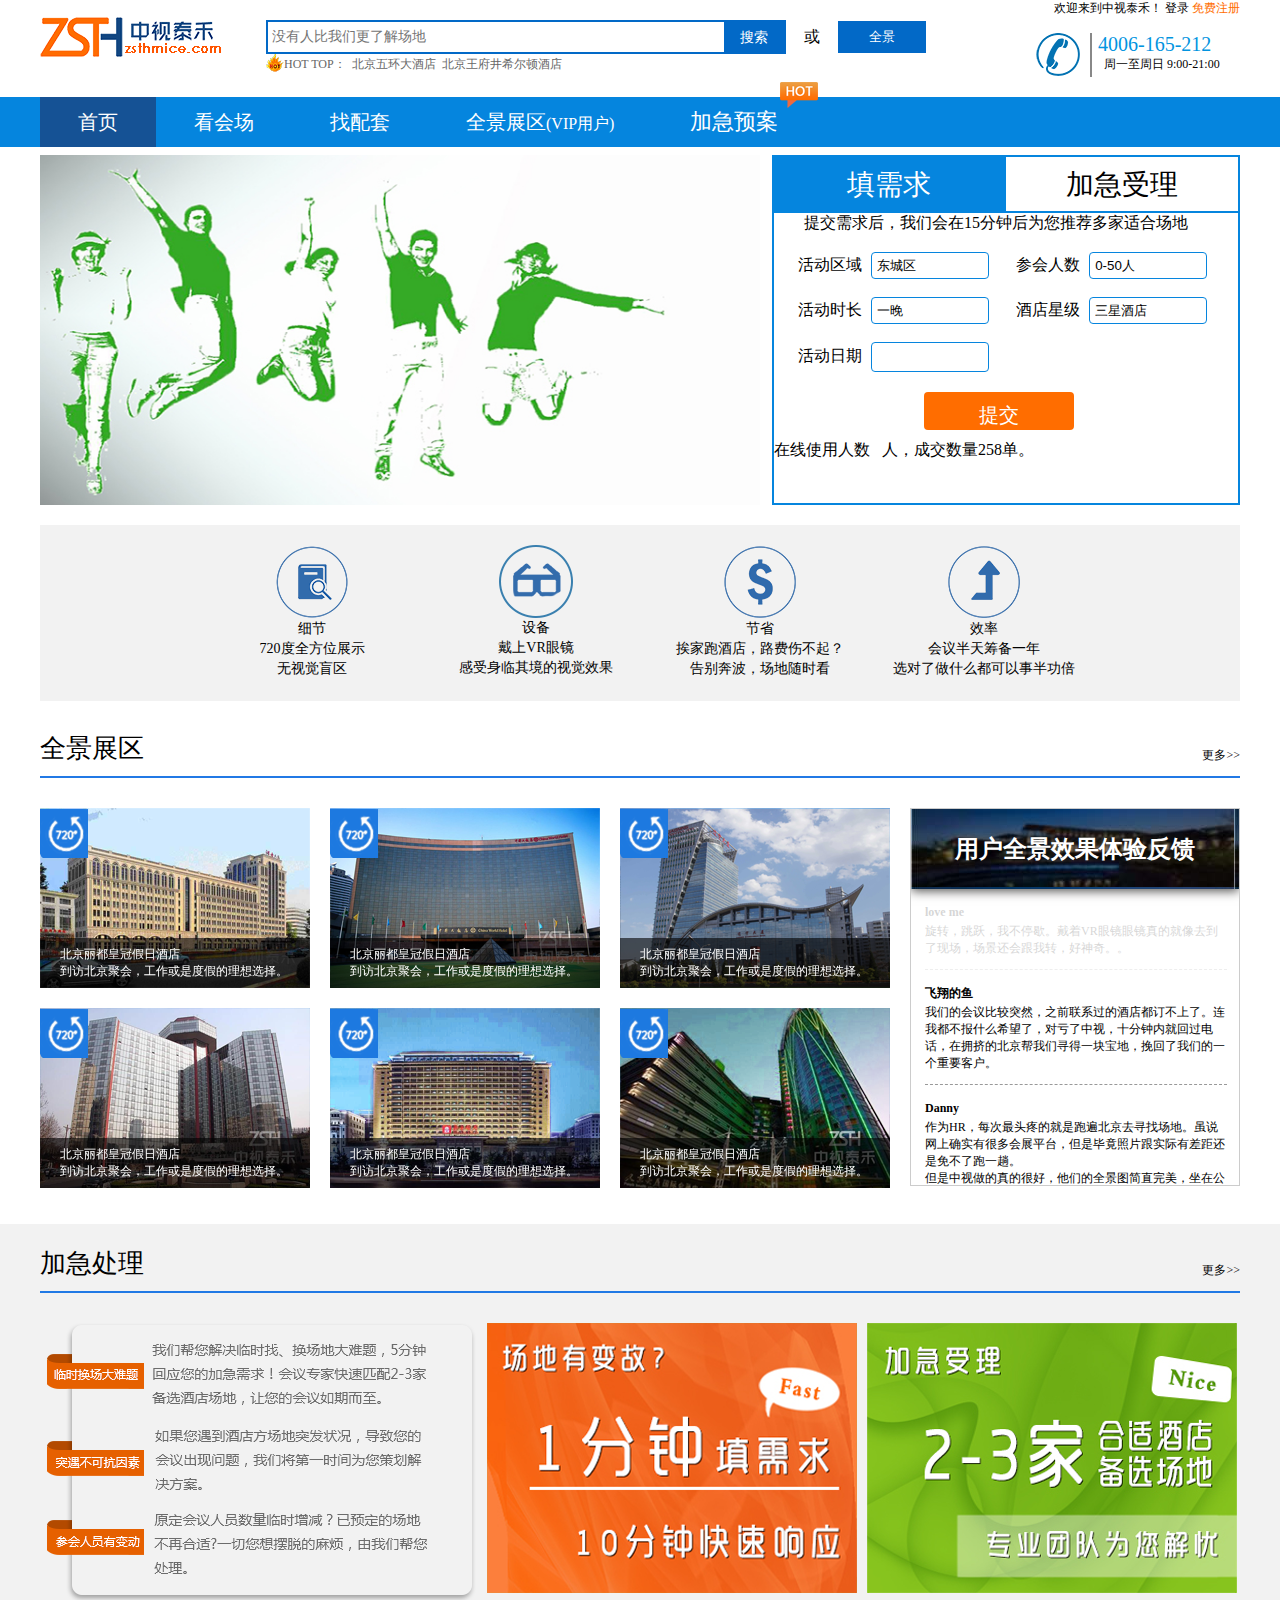
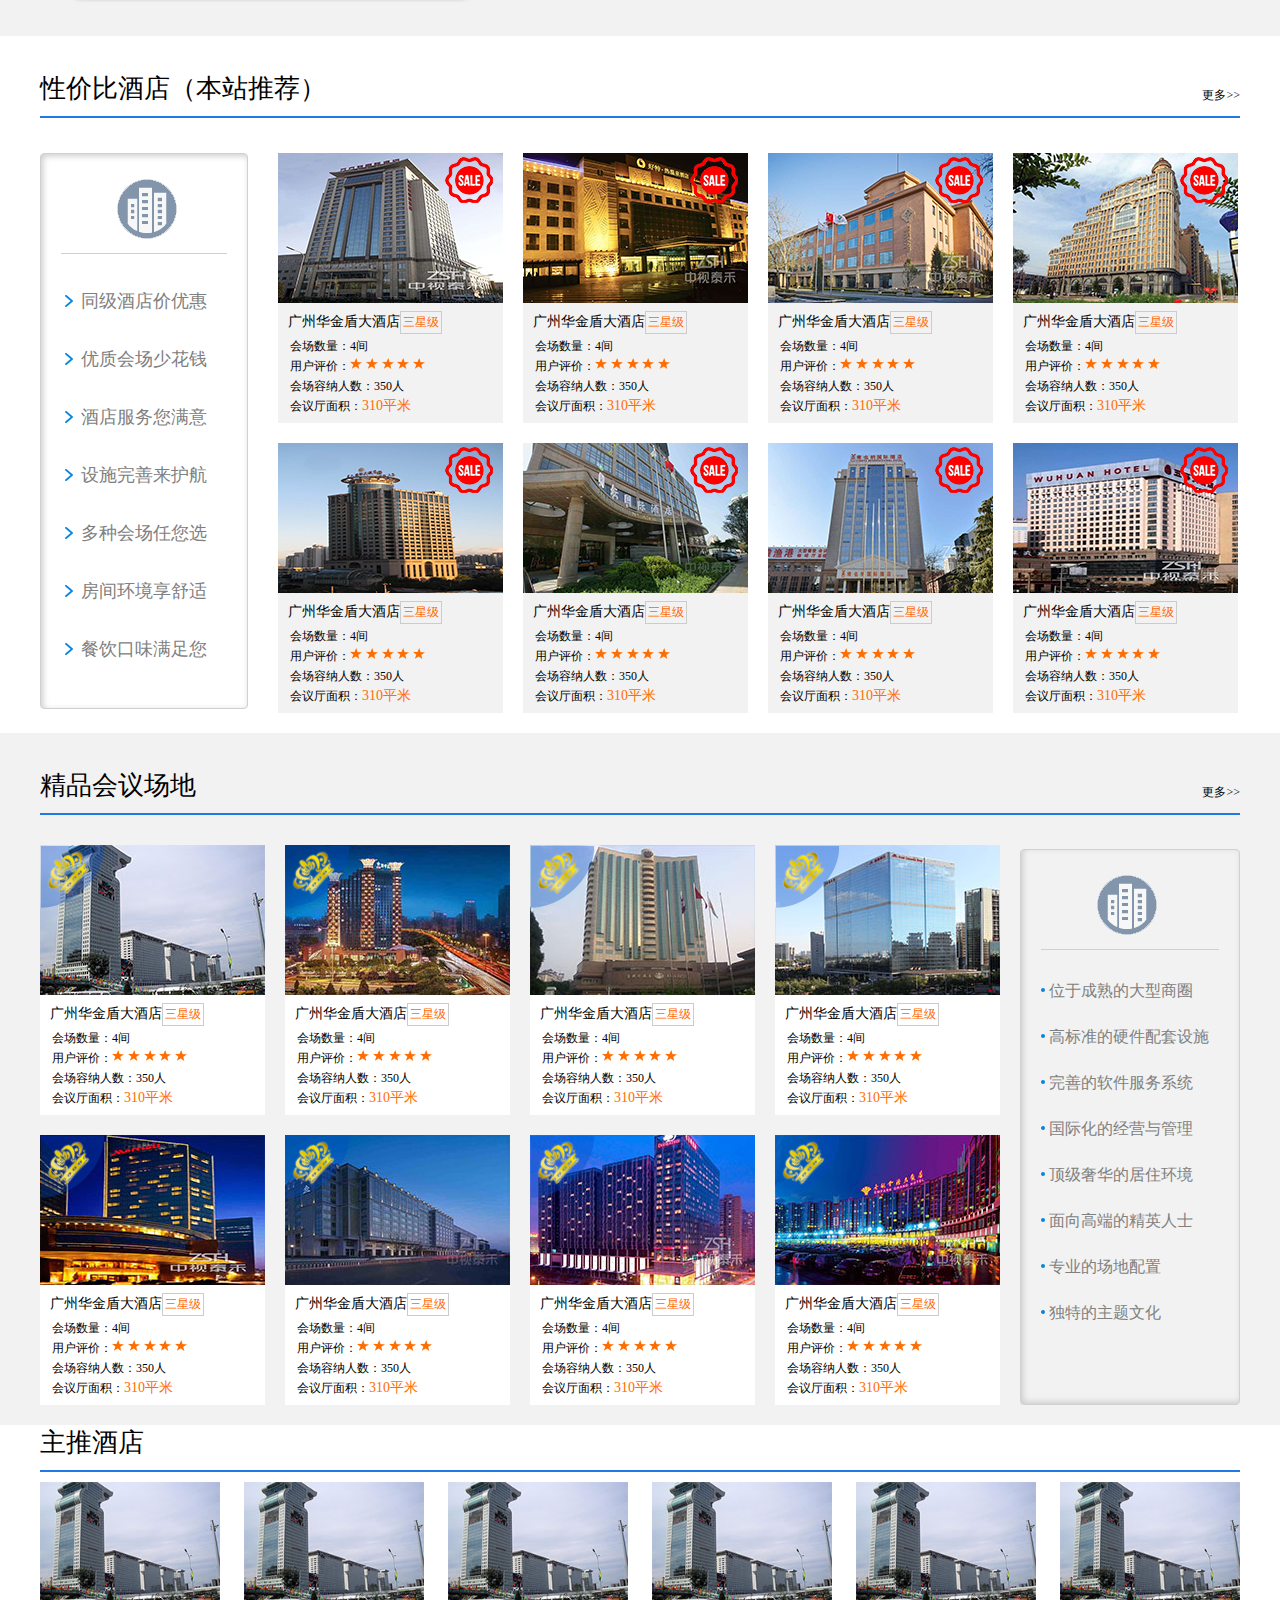
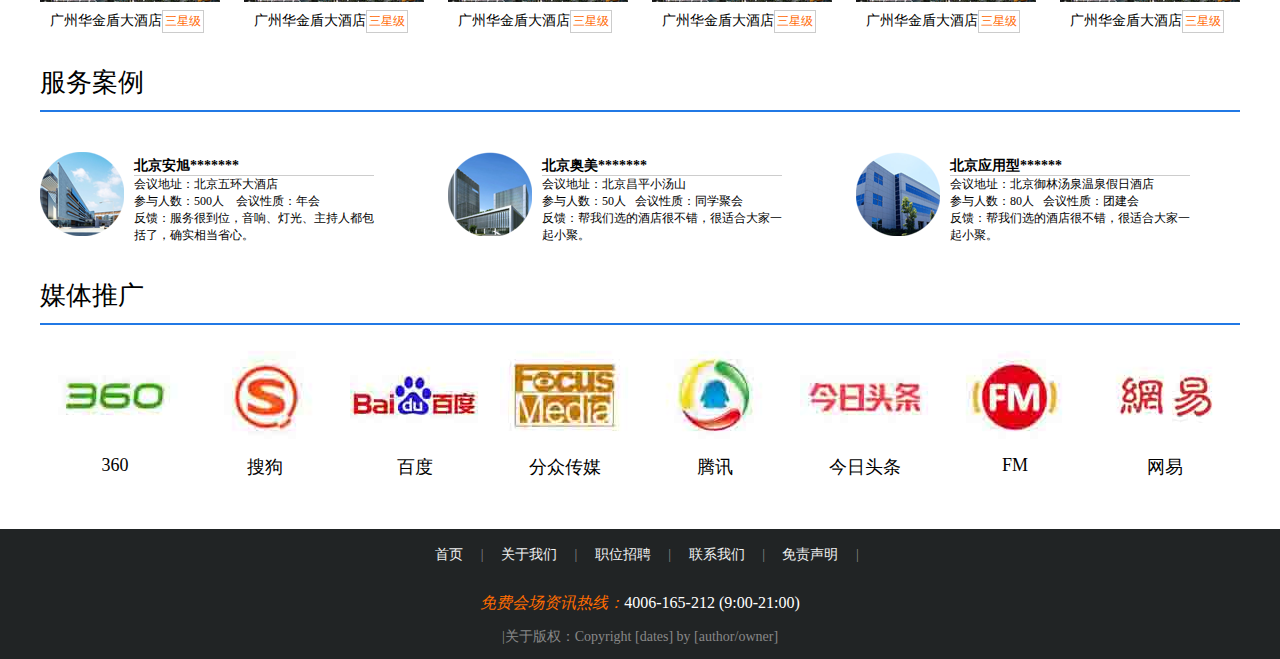
<file: index.html>
<!doctype>
<html>
<head>
<meta charset="utf-8">
<link media="screen" rel="stylesheet" href="css/base.css" />
<link media="screen" rel="stylesheet" href="css/index.css" />
<script src="lib/js/jquery-2.1.4.min.js"></script>
<script type="text/javascript" src="lib/js/jquery.SuperSlide.2.1.1.js"></script>
<script src="js/index.js"></script>
<script type="text/javascript" src="lib/js/lhgcore.min.js"></script>
<script type="text/javascript" src="lib/js/lhgcalendar.min.js"></script>
<title>中视泰禾</title>
</head>
<body>
<!--  top  -->
<div class="top clearfix w">
    <div class="fr">
        <span>欢迎来到中视泰禾！</span>
        <a href="html/login.html">登录 </a>
        <a class="top-span" href="html/login.html">免费注册</a>
    </div>
</div>
<!--   header   -->
<div class="header ">
    <div class="header-top w clearfix">
        <h1 class="fl">
            <a href="javascript:;">中视泰禾</a>
        </h1>
        <div class="fl">
            <div class="box">
                <input name="textfield" type="text" class="fl" maxlength="20" required="required" placeholder=" 没有人比我们更了解场地" />
                <input class="fr search" type="button" value="搜索">  
            </div>
            <div class="header-text clearfix">
                <i class="fl"></i>
                <span class="fl">HOT TOP：</span>
                <span class="fl">北京五环大酒店 </span>
                <span class="fl"> 北京王府井希尔顿酒店</span>
            </div>
        </div>
        <span class="fl header-span">或</span>
        <input class="fl" type="button" value="全景" id="tijiao">
        <i class="header-top-img"></i>
        <div class="header-box fr">
            <p class="header-box-p">4006-165-212</p>
            <p class="header-box-p1">周一至周日 9:00-21:00</p>
        </div>
    </div>
</div>
<!--    nav    -->
<div class="nav">
    <ul class=" clearfix w">
        <li class="fl active">
            <a href="index.html">首页</a>
        </li>
        <li class="fl">
            <a href="html/field.html">看会场</a>
        </li>
        <li class="fl">
            <a href="html/facilities.html">找配套</a>
        </li>
        <li class="fl">
            <a href="html/login.html">全景展区<span>(VIP用户)</span></a>
        </li>
        <li class="fl nav-yj">
            <i></i>
            <a href="javascript:;">加急预案</a>
        </li>
    </ul>
</div>

<!--banner-->
<div class="banner w">
    <!-- 轮播图 -->
    <div id="slideBox" class="slideBox">      
        <div class="bd">
            <ul>
                <li><img src="images/index/bg4.jpg" alt="..." /></li>
                <li><img src="images/index/timg.jpg" alt="..." /></li>
            </ul>
        </div>
        <!-- 下面是前/后按钮代码，如果不需要删除即可 -->
        <a class="prev" href="javascript:void(0)"></a>
        <a class="next" href="javascript:void(0)"></a>
    </div>
    <!-- 轮播图内遮罩层 -->
    <div class="banner_box w">
        <div class="banner_box1">
            <div class="content clearfix" id="xuqiu" style="display:block;">
                <h2 class="fl banner-box-h content-active">填需求</h2>
                <h2 class="fl" id="urgent">加急受理</h2>
                <br /><br /><br />
                <p class="content-xuqiu"> 提交需求后，我们会在15分钟后为您推荐多家适合场地</p>
               
                    <span class="banner_box_span">活动区域</span>
                    <select name="区域名称">
                    <option value="东城区">东城区</option>
                    <option value="西城区">西城区</option>
                    <option value="朝阳区">朝阳区</option>
                    <option value="海淀区">海淀区</option>
                    <option value="丰台区">丰台区</option>
                    <option value="房山区">房山区</option>
                    <option value="大兴区">大兴区</option>
                    <option value="通州区">通州区</option>
                    <option value="昌平区">昌平区</option>
                    <option value="顺义区">顺义区</option>
                    <option value="怀柔区">怀柔区</option>
                    <option value="延庆区">延庆区</option>
                    <option value="平谷区">平谷区</option>
                    <option value="门头沟">门头沟</option>
                    <option value="石景山">石景山</option>
                    <option value="密云">密云</option>
                </select>
                <span>参会人数</span>
                <select name="参会人数">
                    <option value="0-50人">0-50人</option>
                    <option value="50-100人">50-100人</option>
                    <option value="100-150人">100-150人</option>
                    <option value="150-200人">150-200人</option>
                    <option value="200-300人">200-300人</option>
                    <option value="300-500人">300-500人</option>
                    <option value="500-1000人">500-1000人</option>
                    <option value="1000人以上">1000人以上</option>
                </select>
                <span class="banner_box_span">活动时长</span> 
                <select name="活动时长">
                    <option value="一晚">一晚</option>
                    <option value="半天">半天</option>
                    <option value="一天">一天</option>
                    <option value="2-3天">2-3天</option>
                    <option value="3-5天">3-5天</option>
                    <option value="5-7天">5-7天</option>
                    <option value="7-10天">7-10天</option>
                    <option value="10天以上">10天以上</option>
                </select>
                <span>酒店星级</span>  
                <select name="酒店星级">
                    <option value="三星酒店">三星酒店</option>
                    <option value="四星酒店">四星酒店</option>
                    <option value="五星酒店">五星酒店</option>
                    <option value="其他">其他</option>
                </select>
                    <span class="banner_box_span">活动日期</span>  
                    <input class="content-p-data" type="runcode" id="inp1" name="">        
                <div class="button-row">
                    <input type="button" id="sign_in" class="sign-in" value="提交">
                    <br />
                    <span>在线使用人数<strong class="button-row-strong">&nbsp;&nbsp;&nbsp;</strong>人，成交数量<strong>258</strong>单。</span>
                    <div class="clear"></div>
                </div>
                
            </div>
            <div class="content" id="urgent_content" style="display:none;">
                <h2 class="fl banner-box-h ">填需求</h2>
                <h2 class="fl content-active">加急受理</h2><br /><br /><br />
                <p class="content-xuqiu1">提交需求后，我们会在15分钟后为您推荐多家适合场地</p>
                
                    <span class="banner_box_span">活动区域</span>
                    <select name="区域名称">
                    <option value="东城区">东城区</option>
                    <option value="西城区">西城区</option>
                    <option value="朝阳区">朝阳区</option>
                    <option value="海淀区">海淀区</option>
                    <option value="丰台区">丰台区</option>
                    <option value="房山区">房山区</option>
                    <option value="大兴区">大兴区</option>
                    <option value="通州区">通州区</option>
                    <option value="昌平区">昌平区</option>
                    <option value="顺义区">顺义区</option>
                    <option value="怀柔区">怀柔区</option>
                    <option value="延庆区">延庆区</option>
                    <option value="平谷区">平谷区</option>
                    <option value="门头沟">门头沟</option>
                    <option value="石景山">石景山</option>
                    <option value="密云">密云</option>
                </select>
                <span>参会人数</span>
                <select name="参会人数">
                    <option value="0-50人">0-50人</option>
                    <option value="50-100人">50-100人</option>
                    <option value="100-150人">100-150人</option>
                    <option value="150-200人">150-200人</option>
                    <option value="200-300人">200-300人</option>
                    <option value="300-500人">300-500人</option>
                    <option value="500-1000人">500-1000人</option>
                    <option value="1000人以上">1000人以上</option>
                </select>
                <span class="banner_box_span">活动时长</span> 
                <select name="活动时长">
                    <option value="一晚">一晚</option>
                    <option value="半天">半天</option>
                    <option value="一天">一天</option>
                    <option value="2-3天">2-3天</option>
                    <option value="3-5天">3-5天</option>
                    <option value="5-7天">5-7天</option>
                    <option value="7-10天">7-10天</option>
                    <option value="10天以上">10天以上</option>
                </select>
                <span>酒店星级</span>  
                <select name="酒店星级">
                    <option value="三星酒店">三星酒店</option>
                    <option value="四星酒店">四星酒店</option>
                    <option value="五星酒店">五星酒店</option>
                    <option value="其他">其他</option>
                </select>
                    <span class="banner_box_span">活动日期</span>  
                    <input class="content-p-data" type="runcode" id="inp9" name="">
                <span>会议需求</span>  
                <select name="会议需求">
                    <option value="开会">开会</option>
                    <option value="用餐">用餐</option>
                    <option value="住宿">住宿</option>
                    <option value="房餐会">房餐会</option>
                </select>        
                <div class="button-row">
                    <input type="button" id="sign_in_urgent" class="sign-in" value="提交">
                    <br />
                    <span>在线使用人数<strong></strong>人，成交数量<strong>558</strong>单。</span>
                    <div class="clear"></div>
                </div>
                
            </div>
            <div class="content" id="number" style="display:none;" >
                <a href="javascript:;" id="back">返回</a>
                
                <h2>免费帮你找会场</h2>
                <p>系统已匹配到12家符合你的需求的场地，将精选3家给你：</p>
                <span>联系人</span>
                <input name="textfield" type="text" class="phone" maxlength="20" value="输入姓名" onfocus="if (value =='输入姓名'){value =''}"  onblur="if (value ==''){value='输入姓名'}" /> <br />
                
                <span>手机号</span>
                <input name="textfield" type="text" class="phone" maxlength="11" value="输入手机号码" onfocus="if (value =='输入手机号码'){value =''}"  onblur="if (value ==''){value='输入手机号码'}" /> <br />
                <input class="search" type="button" value="搜索" id="bdtj">
            </div>
            <div class="content" id="number_urgent" style="display:none;" >
                <a href="javascript:;" id="back_urgent">返回</a>
                
                <h2>免费帮你找会场</h2>
                <p>系统已匹配到12家符合你的需求的场地，加急加急将精选3家给你：</p>
                <span>联系人</span>
                <input name="textfield" type="text" class="phone" maxlength="20" value="输入姓名" onfocus="if (value =='输入姓名'){value =''}"  onblur="if (value ==''){value='输入姓名'}" /> <br />
                
                <span>手机号</span>
                <input name="textfield" type="text" class="phone" maxlength="11" value="输入手机号码" onfocus="if (value =='输入手机号码'){value =''}"  onblur="if (value ==''){value='输入手机号码'}" /> <br />
                <input class="search" type="button" value="搜索" id="bdtj_urgent">
            </div>
        </div>
    </div>       
</div>
<!--    VR介绍    -->
<div class="w detail">
    <ul class="clearfix">
        <li class="fl">
            <img src="images/index/xj.png" alt="..." />
            <p class="detail-p">细节</p>
            <p>720度全方位展示</p>
            <p>无视觉盲区</p>
        </li>
        <li class="fl">
            <img src="images/index/yj.png" alt="..." />
            <p class="detail-p">设备</p>
            <p>戴上VR眼镜</p>
            <p>感受身临其境的视觉效果</p>
        </li>
        <li class="fl">
            <img src="images/index/js.png" alt="..." />
            <p class="detail-p">节省</p>
            <p>挨家跑酒店，路费伤不起？</p>
            <p>告别奔波，场地随时看</p>
        </li>
        <li class="fl">
            <img src="images/index/tg1.png" alt="..." />
            <p class="detail-p">效率</p>
            <p>会议半天筹备一年</p>
            <p>选对了做什么都可以事半功倍</p>
        </li>
    </ul>
</div>


<!--  VR展示区  -->
<div class="vr w" id="vr">
    <div class="content-title clearfix">
        <h3 class="fl">全景展区</h3>
        <span class="fr"><a href="html/vrzone.html"> 更多>></a></span>
    </div>
    <div class="kandian clearfix">
        <div class="kandian_l fr">
            <div class="kandian_l_t">
                <h4>用户全景效果体验反馈</h4>
            </div>
            <div class="kandian_l_b ">
                <div class="zzsc">
                    <ul id="downpaly" class="downpaly">
                        <li>
                            <p class="p1">飞翔的鱼</p>
                            <p>
                            我们的会议比较突然，之前联系过的酒店都订不上了。连我都不报什么希望了，对亏了中视，十分钟内就回过电话，在拥挤的北京帮我们寻得一块宝地，挽回了我们的一个重要客户。
                            </p>
                        </li>
                        <li>
                            <p class="p1">Danny</p>
                            <p>作为HR，每次最头疼的就是跑遍北京去寻找场地。虽说网上确实有很多会展平台，但是毕竟照片跟实际有差距还是免不了跑一趟。<br />但是中视做的真的很好，他们的全景图简直完美，坐在公司就体会身临其境的感觉。帮我省了不少时间和精力，别的不多说，就为他们的创新点赞！！
                            </p>
                        </li>
                        <li>
                            <p class="p1">ye！茄子</p>
                            <p> 平时东奔西跑找场子，相比累加的打车费我更愿意交200会费，感动我的是不仅仅是效果一流居然还送我一副VR眼镜！！</p>
                        </li>
                        <li>
                            <p class="p1">凉拌不热炒</p>
                            <p>每次老板问我躺那干啥不干活，我悠然的摘下VR眼镜，，一本正经的回答：老板我在给咱们挑选场地呢。。/抠鼻
                            </p>                
                        </li>
                        <li>
                            <p class="p1">健康是福</p>
                            <p>不由感慨科技的进步，对于从未接触过VR的人真的感觉自己老了。很感谢平台的工作人员，不远千里来到公司手把手交给我VR眼镜的使用方法，效果真的不错。
                            </p>            
                        </li>
                        <li>
                            <p class="p1">IT小后生</p>
                            <p> 给五星好评吧，真心不错，以后可以有。
                            </p>              
                        </li>
                        <li>
                            <p class="p1">Lisa 李</p>
                            <p>刚开始我们老总这不行那不行，后来我们老总天天都戴着VR眼镜自己找会场了。好无奈，感觉自己要失业了。。
                            </p>               
                        </li>
                        <li>
                            <p class="p1">龙行天下</p>
                            <p>全景跟会场实景一模一样，没有修图，没有刻意。良心平台，希望越做越好。
                            </p>
                            
                        </li>
                        <li>
                            <p class="p1">love me</p>
                            <p>旋转，跳跃，我不停歇。戴着VR眼镜眼镜真的就像去到了现场，场景还会跟我转，好神奇。。</p>               
                        </li>
                    </ul>
                </div>
           
            </div>
            </div>
        <div>
            <ul class="vr-content clearfix">
                <li class="fl">
                    <div class="container clearfix">
                        <div class="grid clearfix">
                            <figure class="effect-layla">
                                <img width="270" height="180" src="images/index/quanjing1.png" alt="..."/>
                                <figcaption>
                                    <p>
                                    <span>扫描二维码观看全景</span> </p>
                                    
                                </figcaption>       
                            </figure>
                            <div class="vr-shade">
                                <p>北京丽都皇冠假日酒店<br />到访北京聚会，工作或是度假的理想选择。</p>
                            </div>
                        </div>
                    </div>
                    <i class="vr-content-topbtn"></i>
                </li>
                <li class="fl">
                    <div class="container clearfix">
                        <div class="grid clearfix">
                            <figure class="effect-layla">
                                <img width="270" height="180" src="images/index/quanjing2.png" alt="..."/>
                                <figcaption>
                                    <p>
                                    <span>扫描二维码观看全景</span> </p>
                                    
                                </figcaption>           
                            </figure>
                            <div class="vr-shade">
                                <p>北京丽都皇冠假日酒店<br />到访北京聚会，工作或是度假的理想选择。</p>
                            </div>
                        </div>
                    </div>
                    <i class="vr-content-topbtn"></i>
                </li>
                <li class="fl">
                    <div class="container clearfix">
                        <div class="grid clearfix">
                            <figure class="effect-layla">
                                <img width="270" height="180" src="images/index/quanjing3.png" alt="..."/>
                                <figcaption>
                                    <p>
                                    <span>扫描二维码观看全景</span> </p>
                                    
                                </figcaption>           
                            </figure>
                            <div class="vr-shade">
                                <p>北京丽都皇冠假日酒店<br />到访北京聚会，工作或是度假的理想选择。</p>
                            </div>
                        </div>
                    </div>
                    <i class="vr-content-topbtn"></i>
                </li>
                <li class="fl">
                    <div class="container clearfix">
                        <div class="grid clearfix">
                            <figure class="effect-layla">
                                <img width="270" height="180" src="images/index/quanjing4.png" alt="..."/>
                                <figcaption>
                                    <p>
                                    <span>扫描二维码观看全景</span> </p>
                                    
                                </figcaption>           
                            </figure>
                            <div class="vr-shade">
                                <p>北京丽都皇冠假日酒店<br />到访北京聚会，工作或是度假的理想选择。</p>
                            </div>
                        </div>
                    </div>
                    <i class="vr-content-topbtn"></i>
                </li>
                <li class="fl">
                    <div class="container clearfix">
                        <div class="grid clearfix">
                            <figure class="effect-layla">
                                <img width="270" height="180" src="images/index/quanjing5.png" alt="..."/>
                                <figcaption>
                                    <p>
                                    <span>扫描二维码观看全景</span> </p>
                                    
                                </figcaption>           
                            </figure>
                            <div class="vr-shade">
                                <p>北京丽都皇冠假日酒店<br />到访北京聚会，工作或是度假的理想选择。</p>
                            </div>
                        </div>
                    </div>
                    <i class="vr-content-topbtn"></i>
                </li>
                <li class="fl">
                    <div class="container clearfix">
                        <div class="grid clearfix">
                            <figure class="effect-layla">
                                <img width="270" height="180" src="images/index/quanjing6.png" alt="..."/>
                                <figcaption>
                                    <p>
                                    <span>扫描二维码观看全景</span> </p>
                                    
                                </figcaption>           
                            </figure>
                            <div class="vr-shade">
                                <p>北京丽都皇冠假日酒店<br />到访北京聚会，工作或是度假的理想选择。</p>
                            </div>
                        </div>
                    </div>
                    <i class="vr-content-topbtn"></i>
                </li>

            </ul>
        </div>           
                
    </div>
</div>
<!--  加急处理 -->
<div class="contingency clearfix" id="contingency">
    <div class="w">
    <div class="w contingency-title fl">
        <div class="content-title clearfix">
            <h3 class="fl">加急处理</h3>
            <span class="fr"><a href="html/vrzone.html"> 更多>></a></span>
        </div>
    </div>
    
    <div class="fl contingency-l-img">
        <img src="images/index/jj1.png">
        <img src="images/index/fast.png">
         <img src="images/index/nice.png">
    </div>
    </div>
</div>



<!-- 特价优惠场地 -->
<div class="discount w" id="discount">
    <div class="content-title clearfix">
        <h3 class="fl">性价比酒店（本站推荐）</h3>
        <span class="fr"><a href="html/vrzone.html"> 更多>></a></span>
    </div>
    <div class="picScroll-left">
        <div class="discount-l fl ">
        <h3></h3>
        <p>同级酒店价优惠</p>
        <p>优质会场少花钱</p>
        <p>酒店服务您满意</p>
        <p>设施完善来护航</p>
        <p>多种会场任您选</p>
        <p>房间环境享舒适</p>
        <p>餐饮口味满足您</p>
        </div>
        <ul class="picList clearfix">
            <li class="index-hot-list">
                <a href="html/detail.html"> <img class="thumbnail" src="images/index/tj (1).jpg" alt=""/></a>               
               
                <p class="container-list-p1">
                <a href="html/detail.html">广州华金盾大酒店</a><span>三星级</span></p>
                <p class="container-list-p2">会场数量：4间</p>
                <p class="container-list-p2">用户评价：<b class="container-list-p2-img"></b></p>
                <p class="container-list-p2">会场容纳人数：350人</p>
                <p class="container-list-p2">会议厅面积：<span>310平米</span></p>
                <i class="index-hot-btn"></i>
                      
            </li>     
            <li class="index-hot-list">
                <a href="html/detail.html"> <img class="thumbnail" src="images/index/tj (1).png" alt=""/></a>               
               
                <p class="container-list-p1">
                <a href="html/detail.html">广州华金盾大酒店</a><span>三星级</span></p>
                <p class="container-list-p2">会场数量：4间</p>
                <p class="container-list-p2">用户评价：<b class="container-list-p2-img"></b></p>
                <p class="container-list-p2">会场容纳人数：350人</p>
                <p class="container-list-p2">会议厅面积：<span>310平米</span></p>
                <i class="index-hot-btn"></i>      
            </li>
            <li class="index-hot-list">
                <a href="html/detail.html"> <img class="thumbnail" src="images/index/tj (2).png" alt=""/></a>               
               
                <p class="container-list-p1">
                <a href="html/detail.html">广州华金盾大酒店</a><span>三星级</span></p>
                <p class="container-list-p2">会场数量：4间</p>
                <p class="container-list-p2">用户评价：<b class="container-list-p2-img"></b></p>
                <p class="container-list-p2">会场容纳人数：350人</p>
                <p class="container-list-p2">会议厅面积：<span>310平米</span></p>
                <i class="index-hot-btn"></i>      
            </li>     
            <li class="index-hot-list">
                <a href="html/detail.html"> <img class="thumbnail" src="images/index/tj (3).png" alt=""/></a>               
               
                <p class="container-list-p1">
                <a href="html/detail.html">广州华金盾大酒店</a><span>三星级</span></p>
                <p class="container-list-p2">会场数量：4间</p>
                <p class="container-list-p2">用户评价：<b class="container-list-p2-img"></b></p>
                <p class="container-list-p2">会场容纳人数：350人</p>
                <p class="container-list-p2">会议厅面积：<span>310平米</span></p>
                <i class="index-hot-btn"></i>      
            </li>
            <li class="index-hot-list">
                <a href="html/detail.html"> <img class="thumbnail" src="images/index/tj (4).png" alt=""/></a>               
               
                <p class="container-list-p1">
                <a href="html/detail.html">广州华金盾大酒店</a><span>三星级</span></p>
                <p class="container-list-p2">会场数量：4间</p>
                <p class="container-list-p2">用户评价：<b class="container-list-p2-img"></b></p>
                <p class="container-list-p2">会场容纳人数：350人</p>
                <p class="container-list-p2">会议厅面积：<span>310平米</span></p>
                <i class="index-hot-btn"></i>      
            </li>     
            <li class="index-hot-list">
                <a href="html/detail.html"> <img class="thumbnail" src="images/index/tj (5).png" alt=""/></a>               
               
                <p class="container-list-p1">
                <a href="html/detail.html">广州华金盾大酒店</a><span>三星级</span></p>
                <p class="container-list-p2">会场数量：4间</p>
                <p class="container-list-p2">用户评价：<b class="container-list-p2-img"></b></p>
                <p class="container-list-p2">会场容纳人数：350人</p>
                <p class="container-list-p2">会议厅面积：<span>310平米</span></p>
                <i class="index-hot-btn"></i>      
            </li>
            <li class="index-hot-list">
                <a href="html/detail.html"> <img class="thumbnail" src="images/index/tj (6).png" alt=""/></a>               
               
                <p class="container-list-p1">
                <a href="html/detail.html">广州华金盾大酒店</a><span>三星级</span></p>
                <p class="container-list-p2">会场数量：4间</p>
                <p class="container-list-p2">用户评价：<b class="container-list-p2-img"></b></p>
                <p class="container-list-p2">会场容纳人数：350人</p>
                <p class="container-list-p2">会议厅面积：<span>310平米</span></p>
                <i class="index-hot-btn"></i>      
            </li>     
            <li class="index-hot-list">
                <a href="html/detail.html"> <img class="thumbnail" src="images/index/tj (2).jpg" alt=""/></a>               
               
                <p class="container-list-p1">
                <a href="html/detail.html">广州华金盾大酒店</a><span>三星级</span></p>
                <p class="container-list-p2">会场数量：4间</p>
                <p class="container-list-p2">用户评价：<b class="container-list-p2-img"></b></p>
                <p class="container-list-p2">会场容纳人数：350人</p>
                <p class="container-list-p2">会议厅面积：<span>310平米</span></p>
                <i class="index-hot-btn"></i>      
            </li>
        </ul>           
    </div>
</div>
<!--    精品会议场地     -->
<div class="competitive-bg" id="competitive">
    <div class="competitive w">
        <div class="content-title clearfix">
            <h3 class="fl">精品会议场地</h3>
            <span class="fr"><a href="html/vrzone.html"> 更多>></a></span>
        </div>
        <div class="competitive-left clearfix">
            
            <ul class="competitive-ul clearfix fl">
                <li class="index-hot-list">
                    <a href="html/detail.html"> <img class="thumbnail" src="images/index/jpjd1.jpg" alt=""/></a>               
                   
                    <p class="container-list-p1">
                    <a href="html/detail.html">广州华金盾大酒店</a><span>三星级</span></p>
                    <p class="container-list-p2">会场数量：4间</p>
                    <p class="container-list-p2">用户评价：<b class="container-list-p2-img"></b></p>
                    <p class="container-list-p2">会场容纳人数：350人</p>
                    <p class="container-list-p2">会议厅面积：<span>310平米</span></p>
                    <i class="competitive-ul-btn"></i>      
                </li>     
                <li class="index-hot-list">
                    <a href="html/detail.html"> <img class="thumbnail" src="images/index/jpjd2.jpg" alt=""/></a>               
                   
                    <p class="container-list-p1">
                    <a href="html/detail.html">广州华金盾大酒店</a><span>三星级</span></p>
                    <p class="container-list-p2">会场数量：4间</p>
                    <p class="container-list-p2">用户评价：<b class="container-list-p2-img"></b></p>
                    <p class="container-list-p2">会场容纳人数：350人</p>
                    <p class="container-list-p2">会议厅面积：<span>310平米</span></p>
                    <i class="competitive-ul-btn"></i>      
                </li>
                <li class="index-hot-list">
                    <a href="html/detail.html"> <img class="thumbnail" src="images/index/jpjd3.jpg" alt=""/></a>               
                   
                    <p class="container-list-p1">
                    <a href="html/detail.html">广州华金盾大酒店</a><span>三星级</span></p>
                    <p class="container-list-p2">会场数量：4间</p>
                    <p class="container-list-p2">用户评价：<b class="container-list-p2-img"></b></p>
                    <p class="container-list-p2">会场容纳人数：350人</p>
                    <p class="container-list-p2">会议厅面积：<span>310平米</span></p>
                    <i class="competitive-ul-btn"></i>      
                </li>     
                <li class="index-hot-list">
                    <a href="html/detail.html"> <img class="thumbnail" src="images/index/jpjd4.jpg" alt=""/></a>               
                   
                    <p class="container-list-p1">
                    <a href="html/detail.html">广州华金盾大酒店</a><span>三星级</span></p>
                    <p class="container-list-p2">会场数量：4间</p>
                    <p class="container-list-p2">用户评价：<b class="container-list-p2-img"></b></p>
                    <p class="container-list-p2">会场容纳人数：350人</p>
                    <p class="container-list-p2">会议厅面积：<span>310平米</span></p>
                    <i class="competitive-ul-btn"></i>      
                </li>
                <li class="index-hot-list">
                    <a href="html/detail.html"> <img class="thumbnail" src="images/index/jpjd5.jpg" alt=""/></a>               
                   
                    <p class="container-list-p1">
                    <a href="html/detail.html">广州华金盾大酒店</a><span>三星级</span></p>
                    <p class="container-list-p2">会场数量：4间</p>
                    <p class="container-list-p2">用户评价：<b class="container-list-p2-img"></b></p>
                    <p class="container-list-p2">会场容纳人数：350人</p>
                    <p class="container-list-p2">会议厅面积：<span>310平米</span></p>
                    <i class="competitive-ul-btn"></i>      
                </li>     
                <li class="index-hot-list">
                    <a href="html/detail.html"> <img class="thumbnail" src="images/index/jpjd6.jpg" alt=""/></a>               
                   
                    <p class="container-list-p1">
                    <a href="html/detail.html">广州华金盾大酒店</a><span>三星级</span></p>
                    <p class="container-list-p2">会场数量：4间</p>
                    <p class="container-list-p2">用户评价：<b class="container-list-p2-img"></b></p>
                    <p class="container-list-p2">会场容纳人数：350人</p>
                    <p class="container-list-p2">会议厅面积：<span>310平米</span></p>
                    <i class="competitive-ul-btn"></i>     
                </li>
                <li class="index-hot-list">
                    <a href="html/detail.html"> <img class="thumbnail" src="images/index/jpjd7.jpg" alt=""/></a>               
                   
                    <p class="container-list-p1">
                    <a href="html/detail.html">广州华金盾大酒店</a><span>三星级</span></p>
                    <p class="container-list-p2">会场数量：4间</p>
                    <p class="container-list-p2">用户评价：<b class="container-list-p2-img"></b></p>
                    <p class="container-list-p2">会场容纳人数：350人</p>
                    <p class="container-list-p2">会议厅面积：<span>310平米</span></p>
                    <i class="competitive-ul-btn"></i>      
                </li>     
                <li class="index-hot-list">
                    <a href="html/detail.html"> <img class="thumbnail" src="images/index/jpjd8.jpg" alt=""/></a>               
                   
                    <p class="container-list-p1">
                    <a href="html/detail.html">广州华金盾大酒店</a><span>三星级</span></p>
                    <p class="container-list-p2">会场数量：4间</p>
                    <p class="container-list-p2">用户评价：<b class="container-list-p2-img"></b></p>
                    <p class="container-list-p2">会场容纳人数：350人</p>
                    <p class="container-list-p2">会议厅面积：<span>310平米</span></p>
                    <i class="competitive-ul-btn"></i>      
                </li>
            </ul>
            <div class="competitive-l fr ">
                <h3></h3>
                <p><i></i>位于成熟的大型商圈</p>
                <p><i></i>高标准的硬件配套设施</p>
                <p><i></i>完善的软件服务系统</p>
                <p><i></i>国际化的经营与管理</p>
                <p><i></i>顶级奢华的居住环境</p>
                <p><i></i>面向高端的精英人士</p>
                <p><i></i>专业的场地配置</p>
                <p><i></i>独特的主题文化</p>
            </div>           
        </div>
    </div>
</div>
<!--   主推酒店   -->
<div id="mainpush" class="mainpush w">
    <div class="content-title clearfix">
        <h3 class="fl">主推酒店</h3>
    </div>
    <ul class="clearfix">
        <li class="index-hot-list fl">
            <a href="html/detail.html"> <img class="thumbnail" src="images/index/jpjd1.jpg" alt=""/></a>               
           
            <p class="container-list-p1">
            <a href="html/detail.html">广州华金盾大酒店</a><span>三星级</span></p>   
        </li>
        <li class="index-hot-list fl">
            <a href="html/detail.html"> <img class="thumbnail" src="images/index/jpjd1.jpg" alt=""/></a>               
           
            <p class="container-list-p1">
            <a href="html/detail.html">广州华金盾大酒店</a><span>三星级</span></p>   
        </li>
        <li class="index-hot-list fl">
            <a href="html/detail.html"> <img class="thumbnail" src="images/index/jpjd1.jpg" alt=""/></a>               
           
            <p class="container-list-p1">
            <a href="html/detail.html">广州华金盾大酒店</a><span>三星级</span></p>   
        </li> 
        <li class="index-hot-list fl">
            <a href="html/detail.html"> <img class="thumbnail" src="images/index/jpjd1.jpg" alt=""/></a>               
           
            <p class="container-list-p1">
            <a href="html/detail.html">广州华金盾大酒店</a><span>三星级</span></p>   
        </li> 
        <li class="index-hot-list fl">
            <a href="html/detail.html"> <img class="thumbnail" src="images/index/jpjd1.jpg" alt=""/></a>               
           
            <p class="container-list-p1">
            <a href="html/detail.html">广州华金盾大酒店</a><span>三星级</span></p>   
        </li> 
        <li class="index-hot-list fl">
            <a href="html/detail.html"> <img class="thumbnail" src="images/index/jpjd1.jpg" alt=""/></a>               
           
            <p class="container-list-p1">
            <a href="html/detail.html">广州华金盾大酒店</a><span>三星级</span></p>   
        </li>     
    </ul>
</div>

<!--   服务案例   -->
<div class="case w" id="case">
    <div class="content-title clearfix">
        <h3 class="fl">服务案例</h3>
    </div>
    <ul class="case-content clearfix">
        <li class="clearfix fl">
            <span class="fl case-content-img"></span>
            <div class="fl">
                <span class="case-content-name">北京安旭*******</span>
            </div>
            <p class="fl">
                <span>会议地址：北京五环大酒店</span>

            </p>
            <p class="fl">
                <span>参与人数：500人 </span>&nbsp;&nbsp;
                <span> 会议性质：年会</span> 
            </p>
            <p class="fl">反馈：服务很到位，音响、灯光、主持人都包括了，确实相当省心。</p>
        </li>
        <li class="clearfix fl">
            <span class="fl case-content-img1"></span>
            <div class="fl">
                <span class="case-content-name">北京奥美******* </span>
            </div>
            <p class="fl">
                <span>会议地址：北京昌平小汤山</span>

            </p>
            <p class="fl">
                <span>参与人数：50人</span>&nbsp;&nbsp;
                <span>会议性质：同学聚会</span> 
            </p>
            <p class="fl">反馈：帮我们选的酒店很不错，很适合大家一起小聚。</p>
        </li>
        <li class="clearfix fl">
            <span class="fl case-content-img2"></span>
            <div class="fl">
                <span class="case-content-name">北京应用型******</span>
            </div>
            <p class="fl">
                <span>会议地址：北京御林汤泉温泉假日酒店</span>

            </p>
            <p class="fl">
                <span>参与人数：80人</span>&nbsp;&nbsp;
                <span>会议性质：团建会</span> 
            </p>
            <p class="fl">反馈：帮我们选的酒店很不错，很适合大家一起小聚。</p>
        </li>
    </ul>
</div>
<!--  媒体推广   -->
<div class="media w">
    <div class="content-title clearfix">
        <h3 class="fl">媒体推广</h3>
    </div>
    <ul class=" clearfix">
        <li class="clearfix fl">
            <img src="images/index/360logo.jpg">
            <p class="fl">360</p>
        </li>
        <li class="clearfix fl">
            <img src="images/index/sougou.jpg">
            <p class="fl">搜狗</p>
        </li>
        <li class="clearfix fl">
            <img src="images/index/baidu.jpg">
            <p class="fl">百度</p>
        </li>
        <li class="clearfix fl">
            <img src="images/index/fenzhong.jpg">
            <p class="fl">分众传媒</p>
        </li>
        <li class="clearfix fl">
            <img src="images/index/tengxun.jpg">
            <p class="fl">腾讯</p>
        </li>
        <li class="clearfix fl">
            <img src="images/index/toutiao.jpg">
            <p class="fl">今日头条</p>
        </li>
        <li class="clearfix fl">
            <img src="images/index/fm.jpg">
            <p class="fl">FM</p>
        </li>
        <li class="clearfix fl">
            <img src="images/index/wangyi.jpg">
            <p class="fl">网易</p>
        </li>
    </ul>
</div>

<!--  footer   -->
<div class="h_footer w">
    <div class="h_footer_nav">
        <a href="index.html">首页</a> |
        <a href="html/about.html">关于我们</a> |
        <a href="html/recruit.html">职位招聘</a> |
        <a href="html/about.html">联系我们</a> |
        <a href="html/about.html">免责声明</a> |
        <br />
        <br />
        <span><i class="h_dianhua">免费会场资讯热线：</i><strong>4006-165-212 </strong> (9:00-21:00)</span>
    </div>
    <div >
        |<span>关于版权：Copyright [dates] by [author/owner]</span>
    </div>
</div>
<!--        侧边nav           -->
<div class="side_bar hide">      
    <a id="maodian1" href="#xuqiu">找会场</a>
    <a id="maodian2" href="#vr">全景展示</a>
    <a id="maodian3" href="#contingency">加急处理</a> 
    <a id="maodian4" href="#discount">特价优惠</a>
    <a id="maodian5" href="#competitive">精品场地</a>
    <a id="maodian6" href="#mainpush">主推酒店</a> 
    <a id="maodian7" href="#case">服务案例</a> 
</div>






<script src="js/zzsc.js"></script>
<script type="text/javascript">
    jQuery(".slideBox").slide({mainCell:".bd ul",autoPlay:true});
</script>
</body>
</html>
</file>
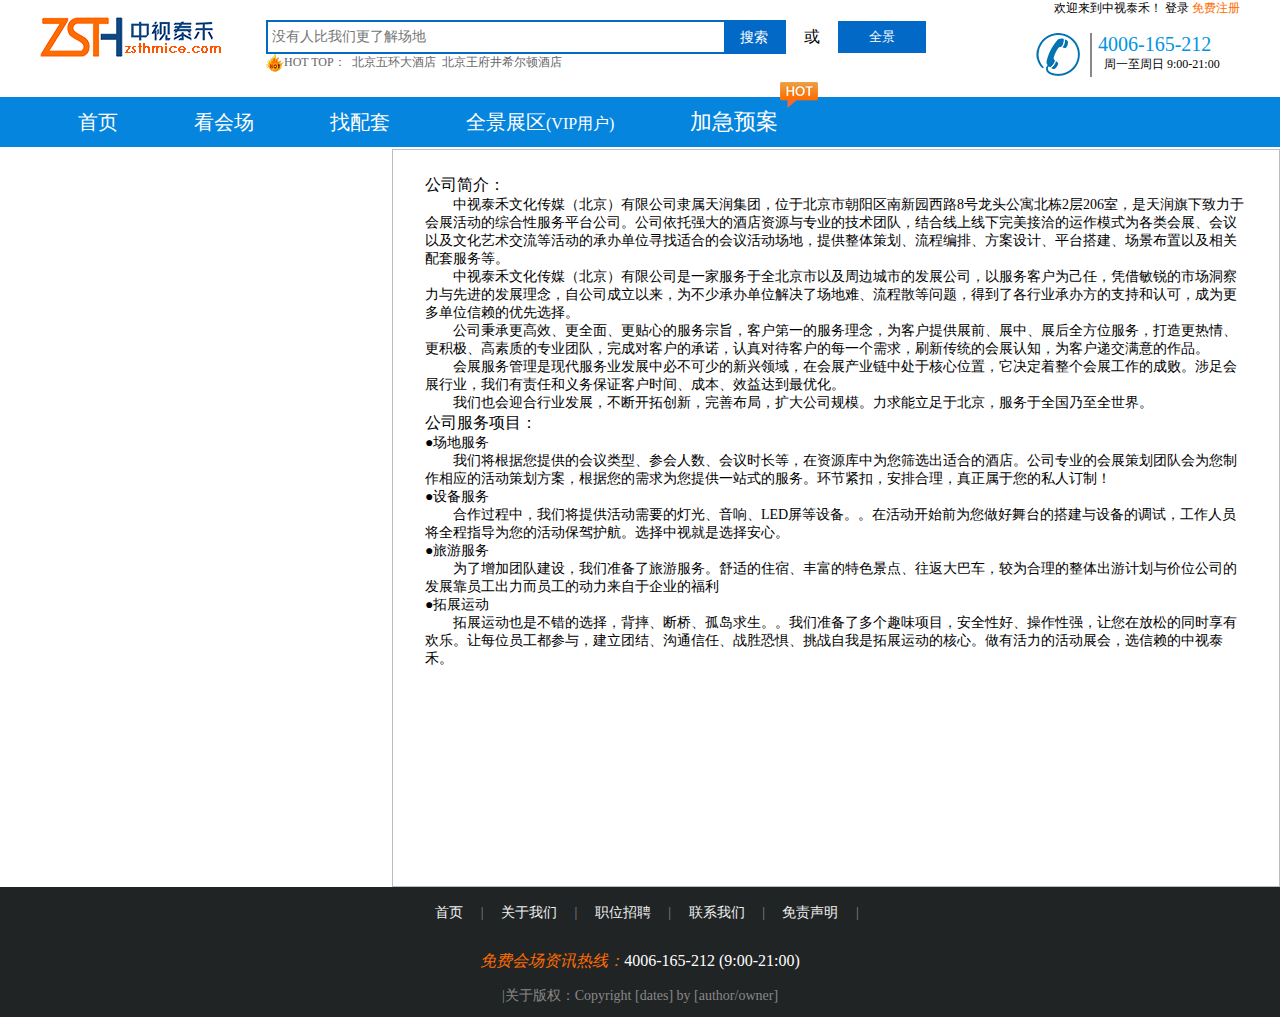
<file: html/about.html>
<!doctype html>
<html>
<head>
<meta charset="utf-8">
<title>关于我们</title>
<link media="screen" rel="stylesheet" href="../css/base.css" />
<link media="screen" rel="stylesheet" href="../css/about.css" />
<script src="../lib/js/jquery-2.1.4.min.js"></script>
</head>
<body>
<!--  top  -->
<div class="top clearfix w">
    <div class="fr">
        <span>欢迎来到中视泰禾！</span>
        <a href="login.html">登录 </a>
        <a class="top-span" href="login.html">免费注册</a>
    </div>
</div>
<!--   header   -->
<div class="header ">
    <div class="header-top w clearfix">
        <h1 class="fl">
            <a href="../index.html">中视泰禾</a>
        </h1>
        <div class="fl">
            <div class="box">
                <input name="textfield" type="text" class="fl" maxlength="20" required="required" placeholder=" 没有人比我们更了解场地" />
                <input class="fr search" type="button" value="搜索">  
            </div>
            <div class="header-text clearfix">
                <i class="fl"></i>
                <span class="fl">HOT TOP：</span>
                <span class="fl">北京五环大酒店 </span>
                <span class="fl"> 北京王府井希尔顿酒店</span>
            </div>
        </div>
        <span class="fl header-span">或</span>
        <input class="fl" type="button" value="全景" id="tijiao">
        <i class="header-top-img"></i>
        <div class="header-box fr">
            <p class="header-box-p">4006-165-212</p>
            <p class="header-box-p1">周一至周日 9:00-21:00</p>
        </div>
    </div>
</div>
<!--    nav    -->
<div class="nav">
    <ul class=" clearfix w">
        <li class="fl">
            <a href="../index.html">首页</a>
        </li>
        <li class="fl">
            <a href="field.html">看会场</a>
        </li>
        <li class="fl">
            <a href="facilities.html">找配套</a>
        </li>
        <li class="fl">
            <a href="login.html">全景展区<span>(VIP用户)</span></a>
        </li>
        <li class="fl nav-yj">
            <i></i>
            <a href="emergencies.html">加急预案</a>
        </li>
    </ul>
</div>
<!--  关于我们 -->
<div class="about clearfix">
    <ul class="fl">
        <li></li>
    </ul>
    <ol class="fr">
        <li>
            <h3>公司简介：</h3>
            <p>中视泰禾文化传媒（北京）有限公司隶属天润集团，位于北京市朝阳区南新园西路8号龙头公寓北栋2层206室，是天润旗下致力于会展活动的综合性服务平台公司。公司依托强大的酒店资源与专业的技术团队，结合线上线下完美接洽的运作模式为各类会展、会议以及文化艺术交流等活动的承办单位寻找适合的会议活动场地，提供整体策划、流程编排、方案设计、平台搭建、场景布置以及相关配套服务等。</p>
            <p>中视泰禾文化传媒（北京）有限公司是一家服务于全北京市以及周边城市的发展公司，以服务客户为己任，凭借敏锐的市场洞察力与先进的发展理念，自公司成立以来，为不少承办单位解决了场地难、流程散等问题，得到了各行业承办方的支持和认可，成为更多单位信赖的优先选择。</p>
            <p>公司秉承更高效、更全面、更贴心的服务宗旨，客户第一的服务理念，为客户提供展前、展中、展后全方位服务，打造更热情、更积极、高素质的专业团队，完成对客户的承诺，认真对待客户的每一个需求，刷新传统的会展认知，为客户递交满意的作品。</p>
            <p>会展服务管理是现代服务业发展中必不可少的新兴领域，在会展产业链中处于核心位置，它决定着整个会展工作的成败。涉足会展行业，我们有责任和义务保证客户时间、成本、效益达到最优化。</p>
            <p>我们也会迎合行业发展，不断开拓创新，完善布局，扩大公司规模。力求能立足于北京，服务于全国乃至全世界。</p>
            <h3>公司服务项目：</h3>
            <h4>●场地服务</h4>
            <p>我们将根据您提供的会议类型、参会人数、会议时长等，在资源库中为您筛选出适合的酒店。公司专业的会展策划团队会为您制作相应的活动策划方案，根据您的需求为您提供一站式的服务。环节紧扣，安排合理，真正属于您的私人订制！</p>
            <h4>●设备服务</h4>
            <p>合作过程中，我们将提供活动需要的灯光、音响、LED屏等设备。。在活动开始前为您做好舞台的搭建与设备的调试，工作人员将全程指导为您的活动保驾护航。选择中视就是选择安心。</p>
            <h4>●旅游服务</h4>
            <p>为了增加团队建设，我们准备了旅游服务。舒适的住宿、丰富的特色景点、往返大巴车，较为合理的整体出游计划与价位公司的发展靠员工出力而员工的动力来自于企业的福利</p>
             <h4>●拓展运动</h4>
            <p>拓展运动也是不错的选择，背摔、断桥、孤岛求生。。我们准备了多个趣味项目，安全性好、操作性强，让您在放松的同时享有欢乐。让每位员工都参与，建立团结、沟通信任、战胜恐惧、挑战自我是拓展运动的核心。做有活力的活动展会，选信赖的中视泰禾。</p>
        </li>
    </ol>
</div>
<!--  footer   -->
<div class="h_footer w">
    <div class="h_footer_nav">
        <a href="../index.html">首页</a> |
        <a href="../html/about.html">关于我们</a> |
        <a href="#">职位招聘</a> |
        <a href="../html/about.html">联系我们</a> |
        <a href="../html/about.html">免责声明</a> |
        <br />
        <br />
        <span><i class="h_dianhua">免费会场资讯热线：</i><strong>4006-165-212 </strong> (9:00-21:00)</span>
    </div>
    <div >
        |<span>关于版权：Copyright [dates] by [author/owner]</span>
    </div>
</div>
</body>
</html>
</file>
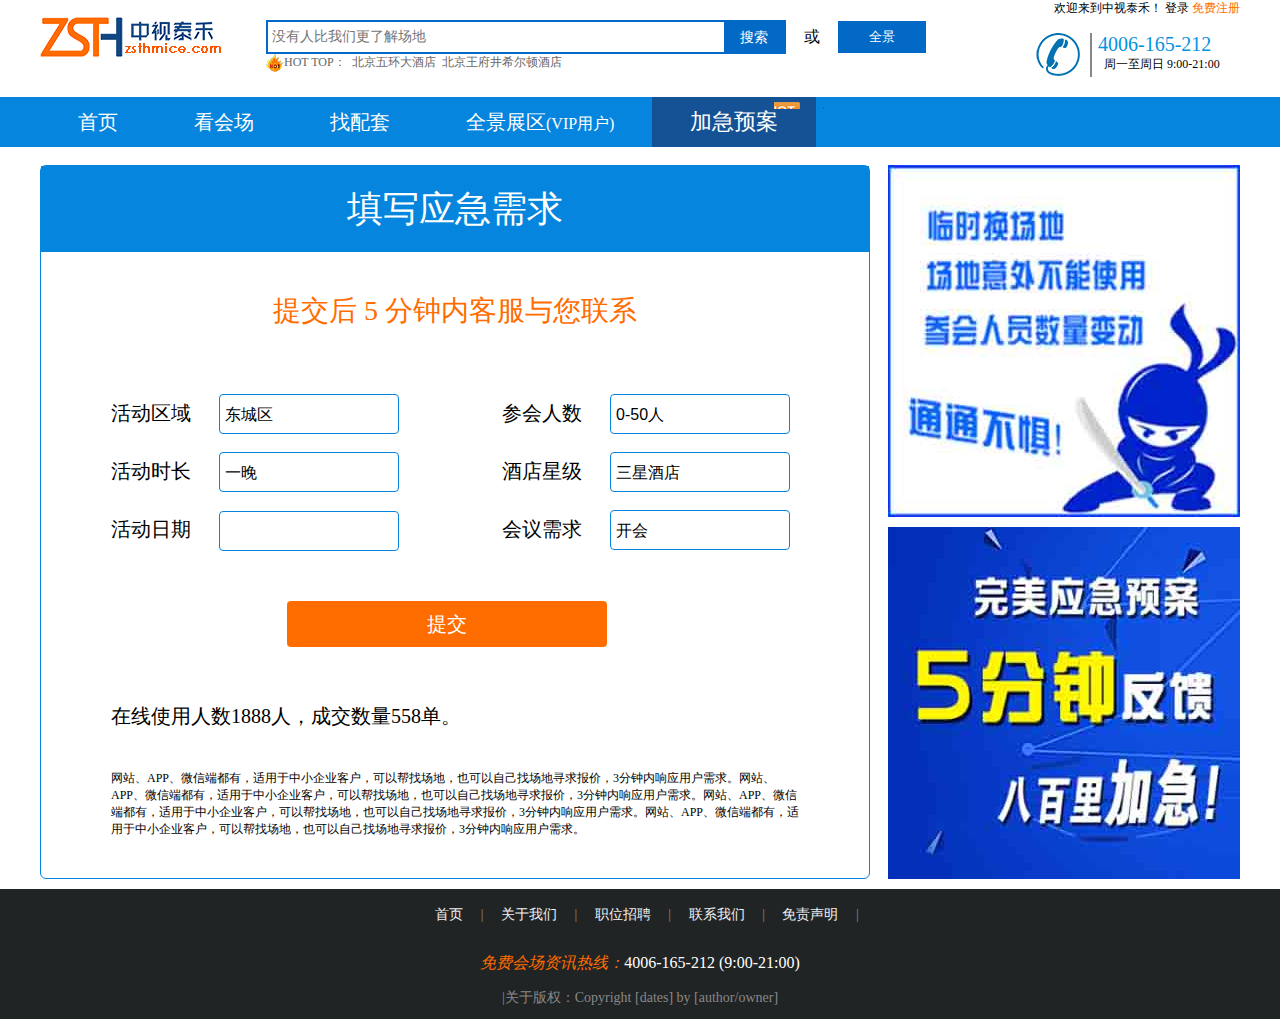
<file: html/emergencies.html>
<!doctype html>
<html>
<head>
<meta charset="utf-8">
<title>找配套</title>
<link media="screen" rel="stylesheet" href="../css/base.css" />
<link media="screen" rel="stylesheet" href="../css/emergencies.css" />
<script type="text/javascript" src="../lib/js/lhgcore.min.js"></script>
<script type="text/javascript" src="../lib/js/lhgcalendar.min.js"></script>
<script src="../lib/js/jquery-2.1.4.min.js"></script>
</head>
<body>
<!--  top  -->
<div class="top clearfix w">
    <div class="fr">
        <span>欢迎来到中视泰禾！</span>
        <a href="login.html">登录 </a>
        <a class="top-span" href="login.html">免费注册</a>
    </div>
</div>
<!--   header   -->
<div class="header ">
    <div class="header-top w clearfix">
        <h1 class="fl">
            <a href="../index.html">中视泰禾</a>
        </h1>
        <div class="fl">
            <div class="box">
                <input name="textfield" type="text" class="fl" maxlength="20" required="required" placeholder=" 没有人比我们更了解场地" />
                <input class="fr search" type="button" value="搜索">  
            </div>
            <div class="header-text clearfix">
                <i class="fl"></i>
                <span class="fl">HOT TOP：</span>
                <span class="fl">北京五环大酒店 </span>
                <span class="fl"> 北京王府井希尔顿酒店</span>
            </div>
        </div>
        <span class="fl header-span">或</span>
        <input class="fl" type="button" value="全景" id="tijiao">
        <i class="header-top-img"></i>
        <div class="header-box fr">
            <p class="header-box-p">4006-165-212</p>
            <p class="header-box-p1">周一至周日 9:00-21:00</p>
        </div>
    </div>
</div>
<!--    nav    -->
<div class="nav">
    <ul class=" clearfix w">
        <li class="fl">
            <a href="../index.html">首页</a>
        </li>
        <li class="fl">
            <a href="field.html">看会场</a>
        </li>
        <li class="fl">
            <a href="facilities.html">找配套</a>
        </li>
        <li class="fl">
            <a href="login.html">全景展区<span>(VIP用户)</span></a>
        </li>
        <li class="fl nav-yj active">
            <i>HOT</i>
            <a href="emergencies.html">加急预案</a>
        </li>
    </ul>
</div>

<!--label list-->
<div class="w emergencies-labe clearfix">
    <div class="fl">
        <div>
            <div class="content" id="urgent-content" style=""><h3>填写应急需求</h3>
                <p class="emergencies-labe-p">提交后 5 分钟内客服与您联系</p>
                <form class="content-p">
                    <span>活动区域</span>
                    <select name="区域名称">
                    <option value="东城区">东城区</option>
                    <option value="西城区">西城区</option>
                    <option value="朝阳区">朝阳区</option>
                    <option value="海淀区">海淀区</option>
                    <option value="丰台区">丰台区</option>
                    <option value="房山区">房山区</option>
                    <option value="大兴区">大兴区</option>
                    <option value="通州区">通州区</option>
                    <option value="昌平区">昌平区</option>
                    <option value="顺义区">顺义区</option>
                    <option value="怀柔区">怀柔区</option>
                    <option value="延庆区">延庆区</option>
                    <option value="平谷区">平谷区</option>
                    <option value="门头沟">门头沟</option>
                    <option value="石景山">石景山</option>
                    <option value="密云">密云</option>
                </select>
                <span>参会人数</span>
                <select class="select-r" name="参会人数">
                    <option value="0-50人">0-50人</option>
                    <option value="50-100人">50-100人</option>
                    <option value="100-150人">100-150人</option>
                    <option value="150-200人">150-200人</option>
                    <option value="200-300人">200-300人</option>
                    <option value="300-500人">300-500人</option>
                    <option value="500-1000人">500-1000人</option>
                    <option value="1000人以上">1000人以上</option>
                </select>
                <span>活动时长</span> 
                <select name="活动时长">
                    <option value="一晚">一晚</option>
                    <option value="半天">半天</option>
                    <option value="一天">一天</option>
                    <option value="2-3天">2-3天</option>
                    <option value="3-5天">3-5天</option>
                    <option value="5-7天">5-7天</option>
                    <option value="7-10天">7-10天</option>
                    <option value="10天以上">10天以上</option>
                </select>
                <span>酒店星级</span>  
                <select class="select-r" name="酒店星级">
                    <option value="三星酒店">三星酒店</option>
                    <option value="四星酒店">四星酒店</option>
                    <option value="五星酒店">五星酒店</option>
                    <option value="其他">其他</option>
                </select>
                    <span>活动日期</span>  
                    <input class="content-p-data" type="runcode" id="inp9" name="">
                <span>会议需求</span>  
                <select class="select-r" name="会议需求">
                    <option value="开会">开会</option>
                    <option value="用餐">用餐</option>
                    <option value="住宿">住宿</option>
                    <option value="娱乐">娱乐</option>
                </select>        
                <div class="button-row">
                    <input type="button" id="sign-in-urgent" class="sign-in" value="提交">
                    <br />
                    <span>在线使用人数<strong>1888</strong>人，成交数量<strong>558</strong>单。</span>
                    <p>网站、APP、微信端都有，适用于中小企业客户，可以帮找场地，也可以自己找场地寻求报价，3分钟内响应用户需求。网站、APP、微信端都有，适用于中小企业客户，可以帮找场地，也可以自己找场地寻求报价，3分钟内响应用户需求。网站、APP、微信端都有，适用于中小企业客户，可以帮找场地，也可以自己找场地寻求报价，3分钟内响应用户需求。网站、APP、微信端都有，适用于中小企业客户，可以帮找场地，也可以自己找场地寻求报价，3分钟内响应用户需求。</p>
                </div>
                </form>
            </div>
        </div>
    </div>
    <div class="emergencies-img fr">
        <img src="../images/emergencies/lshcd.jpg" alt="..." >
        <img src="../images/emergencies/5min.jpg" alt="..." >
    </div>
</div>
<!--  footer   -->
<div class="h_footer w">
    <div class="h_footer_nav">
        <a href="../index.html">首页</a> |
        <a href="../html/about.html">关于我们</a> |
        <a href="#">职位招聘</a> |
        <a href="../html/about.html">联系我们</a> |
        <a href="../html/about.html">免责声明</a> |
        <br />
        <br />
        <span><i class="h_dianhua">免费会场资讯热线：</i><strong>4006-165-212 </strong> (9:00-21:00)</span>
    </div>
    <div >
        |<span>关于版权：Copyright [dates] by [author/owner]</span>
    </div>
</div>
</body>
<script type="text/javascript">
    J(function(){
    J('#inp9').calendar({ minDate:'%y-%M-%d' });
});

function opcal(){
    J.calendar.Show();
}
</script>
</html>
</file>
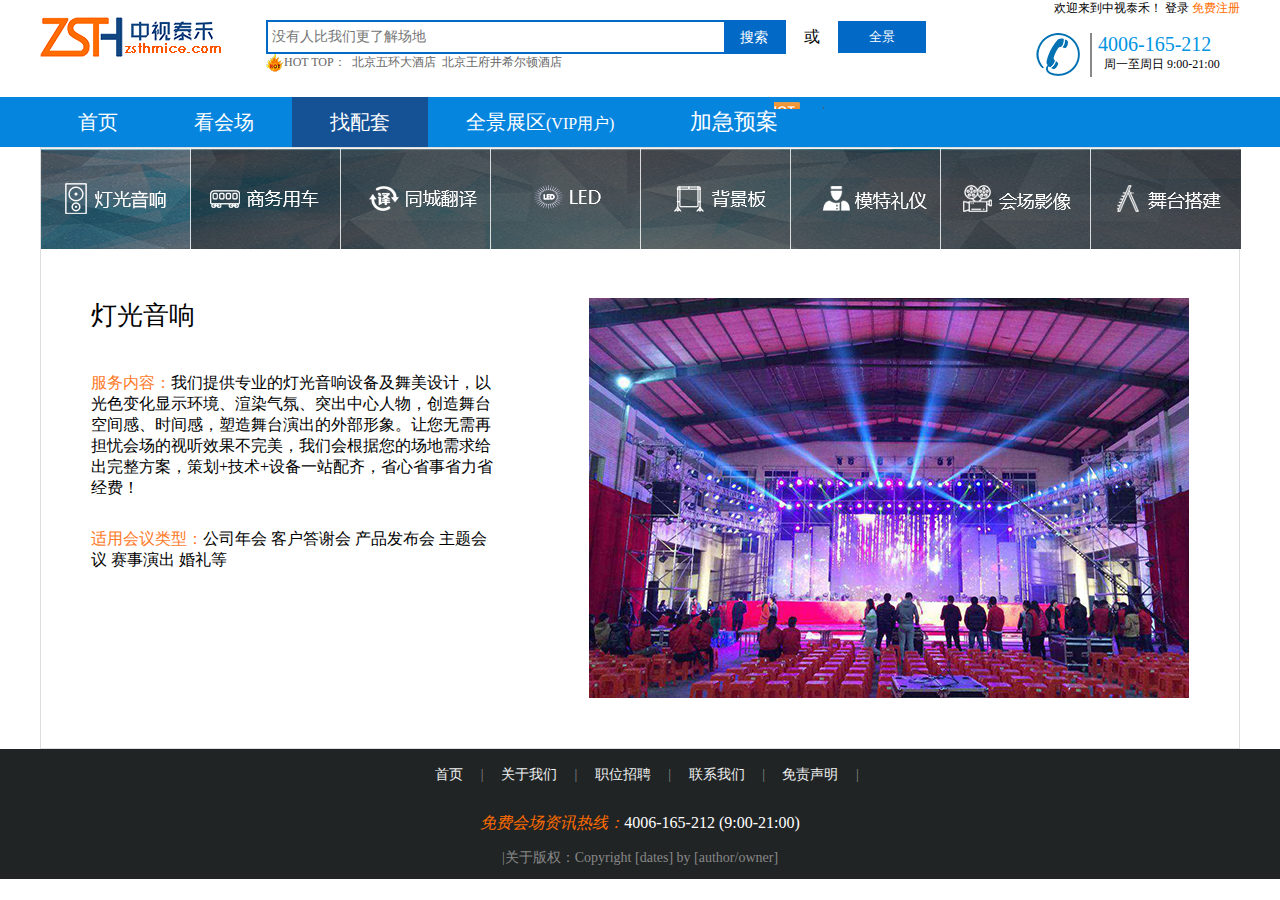
<file: html/facilities.html>
<!doctype html>
<html>
<head>
<meta charset="utf-8">
<title>找配套</title>
<link media="screen" rel="stylesheet" href="../css/base.css" />
<link media="screen" rel="stylesheet" href="../css/facilities.css" />
<script src="../lib/js/jquery-2.1.4.min.js"></script>
<script src="../js/detail.js"></script>
<script type="text/javascript" src="../lib/js/jquery.SuperSlide.2.1.1.js"></script>

</head>
<body>
<!--  top  -->
<div class="top clearfix w">
    <div class="fr">
        <span>欢迎来到中视泰禾！</span>
        <a href="html/login.html">登录 </a>
        <a class="top-span" href="html/login.html">免费注册</a>
    </div>
</div>
<!--   header   -->
<div class="header ">
    <div class="header-top w clearfix">
        <h1 class="fl">
            <a href="javascript:;">中视泰禾</a>
        </h1>
        <div class="fl">
            <div class="box">
                <input name="textfield" type="text" class="fl" maxlength="20" required="required" placeholder=" 没有人比我们更了解场地" />
                <input class="fr search" type="button" value="搜索">  
            </div>
            <div class="header-text clearfix">
                <i class="fl"></i>
                <span class="fl">HOT TOP：</span>
                <span class="fl">北京五环大酒店 </span>
                <span class="fl"> 北京王府井希尔顿酒店</span>
            </div>
        </div>
        <span class="fl header-span">或</span>
        <input class="fl" type="button" value="全景" id="tijiao">
        <i class="header-top-img"></i>
        <div class="header-box fr">
            <p class="header-box-p">4006-165-212</p>
            <p class="header-box-p1">周一至周日 9:00-21:00</p>
        </div>
    </div>
</div>
<!--    nav    -->
<div class="nav">
    <ul class=" clearfix w">
        <li class="fl">
            <a href="../index.html">首页</a>
        </li>
        <li class="fl">
            <a href="field.html">看会场</a>
        </li>
        <li class="fl  active">
            <a href="facilities.html">找配套</a>
        </li>
        <li class="fl">
            <a href="login.html">全景展区<span>(VIP用户)</span></a>
        </li>
        <li class="fl nav-yj">
            <i>HOT</i>
            <a href="emergencies.html">加急预案</a>
        </li>
    </ul>
</div>

<!--label list-->
<div class="slideTxtBox w">
        <div class="hd">
            <ul>
                <li class="slideTxtBox-l1"></li>
                <li class="slideTxtBox-l2"></li>
                <li class="slideTxtBox-l3"></li>
                <li class="slideTxtBox-l4"></li>
                <li class="slideTxtBox-l5"></li>
                <li class="slideTxtBox-l6"></li>
                <li class="slideTxtBox-l7"></li>
                <li class="slideTxtBox-l8"></li>
            </ul>
        </div>
        <div class="bd">
            <div class="bd-count clearfix">  
                <div class="fl">
                    <h3>灯光音响</h3>
                    <p><span>服务内容：</span>我们提供专业的灯光音响设备及舞美设计，以光色变化显示环境、渲染气氛、突出中心人物，创造舞台空间感、时间感，塑造舞台演出的外部形象。让您无需再担忧会场的视听效果不完美，我们会根据您的场地需求给出完整方案，策划+技术+设备一站配齐，省心省事省力省经费！</p>
                    <p><span>适用会议类型：</span>公司年会 客户答谢会 产品发布会 主题会议 赛事演出 婚礼等

</p>
                </div>
                <div id="slideBox" class="slideBox fr">
                    <div class="bd">
                        <ul>
                            <li>
                                <img src="../images/facilities/light (1).jpg">
                            </li>
                            <li>
                                <img src="../images/facilities/light (2).jpg">
                            </li>
                            <li>
                                <img src="../images/facilities/light (3).jpg">
                            </li>
                            <li>
                                <img src="../images/facilities/light (4).jpg">
                            </li>
                            <li>
                                <img src="../images/facilities/light (5).jpg">
                            </li>
                            <li>
                                <img src="../images/facilities/light (6).jpg">
                            </li>
                            <li>
                                <img src="../images/facilities/light (7).jpg">
                            </li>
                            <li>
                                <img src="../images/facilities/light (8).jpg">
                            </li>
                        </ul>
                    </div>
                </div>
            </div>
            <div class="bd-count clearfix">
                <div class="fl">
                    <h3>商务用车</h3>
                    <p><span>服务内容：</span>公司租车、个人租车、商务用车、贵宾接送、嫁娶婚车、机场接送等。我们的商务车集轿车、旅行车和厢式货车的功能于一身，车内每个座椅都可调整，并有多种组合的方式，舒适您的旅途，满足您的需求。根据不同的人员规模、会议类型，安排最合理的用车策略，车辆在确保安全、卫生及舒适的基础上，提供给您更好的用户体验。</p>
                    <p><span>适用会议类型：</span>外出拓展  公司旅游  客户接送  集体会议等</p>
                </div>
                <div id="slideBox" class="slideBox fr">
                    <div class="bd">
                        <ul>
                            <li>
                                <img src="../images/facilities/car (1).jpg">
                            </li>
                            <li>
                                <img src="../images/facilities/car (2).jpg">
                            </li>
                            <li>
                                <img src="../images/facilities/car (3).jpg">
                            </li>
                        </ul>
                    </div>
                </div>
            </div>
            <div class="bd-count clearfix">
                <div class="fl">
                    <h3>同城翻译</h3>
                    <p><span>服务内容：</span>服务内容：我们拥有专业的翻译团队，语种涉及英、法、日、韩、德、俄语、西班牙语等多个语种。曾为众多的商务谈判、新闻发布、技术交流、商品交易会、演出等多个大型会议提供过翻译服务。能为您在国际商业合作领域，提供口译、笔译、机器翻译等服务，减少双方的交流沟通障碍，提升企业公关形象。</p>
                    <p><span>适用会议类型：</span>国际会议 国际客户谈判  外宾接待等</p>
                </div>
                <div id="slideBox" class="slideBox fr">
                    <div class="bd">
                        <ul>
                            <li>
                                <img src="../images/facilities/translate (1).jpg">
                            </li>
                            <li>
                                <img src="../images/facilities/translate (2).jpg">
                            </li>
                        </ul>
                    </div>
                </div>
            </div>
            <div class="bd-count clearfix">
                <div class="fl">
                    <h3>LED</h3>
                    <p><span>服务内容：</span>LED显示屏作为背景板已经是各类会议常用的方式，分为P3、P4等不同类型，性能上的差异也让不同规模、不同类型的会议有了选择性。可以为您展现文字、行情、录像视频节目、动态全彩图像等。我们将为您提供LED显示屏相关技术及租赁服务，可以满足各种不同应用场景的需求，使您会议背景效果更加美轮美奂，画面精细，色彩艳丽。</p>
                    <p><span>适用会议类型：</span>各种会议类型。</p>
                </div>
                <div id="slideBox" class="slideBox fr">
                    <div class="bd">
                        <ul>
                            <li>
                                <img src="../images/facilities/LED1.jpg">
                            </li>
                            <li>
                                <img src="../images/facilities/LED2.jpg">
                            </li>
                        </ul>
                    </div>
                </div>
            </div>
            <div class="bd-count clearfix">
                <div class="fl">
                    <h3>背景板</h3>
                    <p><span>服务内容：</span>背景板、易拉宝、X展架已成为当下会议的必需品，不仅代表着公司的企业形象，还可以丰富会议现场，凸显会议主题。我们会根据您的会议主题、会议形式以及展现方式等，为您提供背景设计、展板制作、喷绘印刷等服务。缩短您的前期准备时间，让您不必再为背景展板问题而担忧。</p>
                    <p><span>适用会议类型：</span>各类大中小型会议</p>
                </div>
                <div id="slideBox" class="slideBox fr">
                    <div class="bd">
                        <ul>
                            <li>
                                <img src="../images/facilities/background (1).jpg">
                            </li>
                            <li>
                                <img src="../images/facilities/background (2).jpg">
                            </li>
                        </ul>
                    </div>
                </div>
            </div>
            <div class="bd-count clearfix">
                <div class="fl">
                    <h3>模特礼仪</h3>
                    <p><span>服务内容：</span>礼仪在人际交往中，以一定的约定俗成的程序方式来表现的律己敬人的过程。就会议而言，模特礼仪服务也尤为重要。我们的模特礼仪团队涉及政务礼仪、商务礼仪、服务礼仪、社交礼仪、涉外礼仪、外交礼仪等服务，不仅可以凸显企业的文化底蕴，而且表达了对重要客户及参会人员的尊重，提高了会议的整体档次。</p>
                    <p><span>适用会议类型：</span>公司年会、大型宴会、赛事演出、颁奖典礼等</p>
                </div>
                <div id="slideBox" class="slideBox fr">
                    <div class="bd">
                        <ul>
                            <li>
                                <img src="../images/facilities/etiquette (1).jpg">
                            </li>
                            <li>
                                <img src="../images/facilities/etiquette (2).jpg">
                            </li>
                            <li>
                                <img src="../images/facilities/etiquette (3).jpg">
                            </li>
                            <li>
                                <img src="../images/facilities/etiquette (4).jpg">
                            </li>
                        </ul>
                    </div>
                </div>
            </div>
            <div class="bd-count clearfix">
                <div class="fl">
                    <h3>会场影像</h3>
                    <p><span>服务内容：</span>我们的摄像团队专注于商业摄影和影视后期制作、大型会议活动摄影摄像、合影拍摄、剪辑等服务，通过对影像的记录，为您保存重要的瞬间和幸福的时刻，使您的存储更加便捷。通过拍摄录制企业团队影像，可以达到增加团队粘性，升华企业文化的目的。</p>
                    <p><span>适用会议类型：</span>公司年会 赛事演出 拓展培训 婚礼等</p>
                </div>
                <div id="slideBox" class="slideBox fr">
                    <div class="bd">
                        <ul>
                            <li>
                                <img src="../images/facilities/yx (1).jpg">
                            </li>
                            <li>
                                <img src="../images/facilities/yx (2).jpg">
                            </li>
                        </ul>
                    </div>
                </div>
            </div>
            <div class="bd-count clearfix">
                <div class="fl">
                    <h3>舞台搭建</h3>
                    <p><span>服务内容：</span>我们提供专业的灯光音响设备及舞美设计，以光色变化显示环境、渲染气氛、突出中心人物，创造舞台空间感、时间感，塑造舞台演出的外部形象。让您无需再担忧会场的视听效果不完美，我们会根据您的场地需求给出完整方案，策划+技术+设备一站配齐，省心省事省力省经费！</p>
                    <p><span>适用会议类型：</span>公司年会 客户答谢会 产品发布会 主题会议 赛事演出 婚礼等</p>
                </div>
                <div id="slideBox" class="slideBox fr">
                    <div class="bd">
                        <ul>
                            <li>
                                <img src="../images/facilities/build (1).JPG">
                            </li>
                            <li>
                                <img src="../images/facilities/build (2).jpg">
                            </li>
                        </ul>
                    </div>
                </div>
            </div>
        </div>
    </div>
<!--  footer   -->
<div class="h_footer w">
    <div class="h_footer_nav">
        <a href="index.html">首页</a> |
        <a href="html/about.html">关于我们</a> |
        <a href="html/recruit.html">职位招聘</a> |
        <a href="html/about.html">联系我们</a> |
        <a href="html/about.html">免责声明</a> |
        <br />
        <br />
        <span><i class="h_dianhua">免费会场资讯热线：</i><strong>4006-165-212 </strong> (9:00-21:00)</span>
    </div>
    <div >
        |<span>关于版权：Copyright [dates] by [author/owner]</span>
    </div>
</div>
<script type="text/javascript">
jQuery(".slideBox").slide({mainCell:".bd ul",effect:"left",autoPlay:true});
jQuery(".slideTxtBox").slide({});


</script>
</body>
</html>
</file>
<file: css/base.css>
@charset "utf-8";
/* CSS Document */
/*清除默认样式*/
*{ box-sizing:border-box; font-family:Arial; font-weight:normal;}
html{ font-size:12px; width:100%;}
img{ vertical-align:top; border:none;}
body,p,h1,h2,h3,h4,h5,h6,ul,ol,dl,dd,input,textarea{ margin:0; padding:0;}
li{ list-style:none}
a{ color:#000; text-decoration:none;}
/*重用*/
.fl{ float:left;}
.fr{ float:right;}
.clearfix:after{ content:''; display:block; clear:both;}
input{ outline:none; padding:0; margin:0; border:none; background:none;}
textarea{outline:none; padding:0; margin:0; border:none; background:none; 
				resize:none;}
*{font-family:"微软雅黑";}
.w{width:1200px;margin:0 auto;}
body{background:#fff;}
</file>
<file: css/index.css>
@charset "utf-8";
/* CSS Document */
/*-------top--------*/
.top-span{color:#ff6d00;}
/*-----------header----------*/
.header{width:100%;}
.header h1{ margin-right:36px;}
.header .box{margin-top:3px; width:520px;height:34px;border:2px solid #0269c7;}
.header .box p{font-size:14px;line-height:30px;margin-left:8px;}
.header .box input{font-size:14px;line-height:28px;height:30px;color:#000;width:300px;}
.header .box .search{width:60px;height:32px;background:#0269c7;text-align:center;line-height:32px;color:#fff;}
#tijiao{margin-top:4px; width:88px;height:32px;background:#0269c7;text-align:center;line-height:32px;color:#fff;}
.header-span{font-size:16px;padding:10px 18px;}
.span1{display:none;}
.header-box{width:150px;height:44px;border-left:2px solid #888;padding-left:6px;margin-top:16px;}
.header-box-p{font-size:20px;color:#0294df;}
.header-box-p1{margin-left:6px;}
.header-text{color:#666;}
.header-text i{display:block;width:18px;height:18px;background:url(../images/index/xb.png) no-repeat -19px -40px;}
.header-text span{margin:2px 6px 0 0;}
.header-top{background:#fff;z-index:999;padding-bottom:10px;border-bottom:2px solid #fff;}
.header-top1{background:#fff;z-index:999;border-bottom:2px solid #ccc;position:fixed;top:0px;left:50%;margin-left:-600px;}
.header h1 a{ display:block; width:190px; height:40px; background:url(../images/index/logotop.png) no-repeat; text-indent:-9999em;}
.header{height:70px;}
.header-top-img{margin:16px 0 0 110px; display:inline-block;width:44px;height:44px;background:url(../images/index/xb.png) no-repeat -130px -6px;}
/*--- nav ---*/
.nav{margin-top:10px; width:100%;height:50px; background:#0585de;}
.nav li{text-align:center;}
.nav li a{font-size:20px;color:#fff;line-height:50px;display:block;padding:0 38px 0; height:100%;}
.nav li:hover{background:#155295;}
.nav .active{background:#155295;}
.nav li a span{font-size:16px;}
.nav .nav-yj{position:relative;}
.nav .nav-yj a{font-size:22px;}
.nav .nav-yj i{display:block;width:50px;height:30px;background:url(../images/index/xb.png) no-repeat -316px -20px;position:absolute;top:-18px;right:-8px;color:#fff;font-style:normal;font-size:14px;padding-top:2px;}
/*--- banner ---*/
.banner{position:relative;margin-top:8px;}
.banner li{width:100%; height:350px;overflow:hidden;}
#slideBox img{width:720px;height:350px;}
.banner_box{width:90%;}
.banner_box1{width:468px;height:350px; z-index: 10;position:absolute;top:0px;margin:0 auto;right:0px;border:2px solid #0585de;}
.banner_box1 .content{color:#000;font-size:16px;}
.banner_box1 .content h2{font-size:28px;width:232px;height:56px;border-bottom:2px solid #0585de;border-collapse:collapse;text-align:center;line-height:56px;cursor:pointer;}
.banner_box1 .content-active{background:#0585de;color:#fff;}
.banner-box-h{border-right:2px solid #0585de; }
.banner_box_span{margin-left: 24px;}
#lhgcalendar{z-index:999;opacity:1;}
.content select{padding:5px;width:118px;border:1px solid #0685de;text-align:left;outline:none;margin-top:18px;margin-right:5%;margin-left:5px;font-weight: 300;font-family: 'Muli', sans-serif;border-radius: 4px;appearance:none;-moz-appearance:none;
    -webkit-appearance:none;background:url("http://ourjs.github.io/static/2015/arrow.png") no-repeat scroll right center transparent;
    padding-right: 14px;
}
.content-p{padding:0 0px 0 30px;}
.content-p-data{width:118px;border:1px solid #0685de;border-radius: 4px;margin-right:5%;margin-top:18px;margin-left:5px;height: 30px;font-size:12px;}
.sign-in {padding:10px;margin:20px 0 10px 150px;background-color:#ff6d00;width:150px;height:38px;border:none;cursor:pointer;color:#fff;font-weight: 300;font-family: 'Nunito',sans-serif;font-size:20px;text-transform:uppercase;border-radius:4px;transition: all 0.5s ease-in-out;
	-webkit-transition: all 0.5s ease-in-out;
	-moz-transition: all 0.5s ease-in-out;
	-o-transition: all 0.5s ease-in-out;
}
.sign-in:hover {
	background-color:#e56000;
	color:#fff;
}
#number{text-align:center;}
#number a{text-align:left;display: block;padding:2px;border:1px solid #4C9A39;width:38px;height:24px;font-size:12px;text-align:center;margin:10px 0 0 20px;border-radius:4px;color:#fff;}
#number h2{font-size:26px;margin:0px 0 10px 0;border:none;}
#number input{color:#999;margin:20px 0;}
#number .phone{width:260px;height:34px;border:1px solid #000;border-radius:4px;}
.content #bdtj{padding:10px;margin:20px 0 10px 0;background-color:#ff6c00;width:88px;height:45px;border:none;cursor:pointer;color:#fff;font-weight: 300;font-family: 'Nunito',sans-serif;font-size:20px;text-transform:uppercase;border-radius:4px;transition: all 0.5s ease-in-out;
    -webkit-transition: all 0.5s ease-in-out;
    -moz-transition: all 0.5s ease-in-out;
    -o-transition: all 0.5s ease-in-out;}
#bdtj:hover {background-color:#e56000;color:#fff;}
#back{background:#e56000;}
.content-xuqiu{padding-left:30px;}
.content-xuqiu1{padding-left:30px;}

#number_urgent{text-align:center;}
#number_urgent a{text-align:left;display: block;padding:2px;border:1px solid #4C9A39;width:38px;height:24px;font-size:12px;text-align:center;margin:10px 0 0 20px;border-radius:4px;color:#fff;}
#number_urgent h2{font-size:26px;margin:0px 0 10px 0;}
#number_urgentr input{color:#999;margin:20px 0;}
#number_urgent .phone{width:260px;height:34px;border:1px solid #000;border-radius:4px;margin-bottom:34px;}
.content #bdtj_urgent{padding:10px;margin:0px 0 10px 0;background-color:#e56000;width:88px;height:45px;border:none;cursor:pointer;color:#fff;font-weight: 300;font-family: 'Nunito',sans-serif;font-size:20px;text-transform:uppercase;border-radius:4px;transition: all 0.5s ease-in-out;
    -webkit-transition: all 0.5s ease-in-out;
    -moz-transition: all 0.5s ease-in-out;
    -o-transition: all 0.5s ease-in-out;}
#bdtj_urgent:hover {background-color::#e56000;color:#fff;}
#number_urgent h2{border:none;}
#back_urgent{background:#e56000;}
/*--- 细节VR ---*/
.detail{padding:20px 0;margin-top:20px; background:#f2f2f2;}
.detail ul{margin-left:160px;}
.detail li{width:224px;height:136px;text-align:center;}
.detail li p{font-size:14px;line-height:20px;}
.detail-p{font-size:18px;line-height:28px;}

/*--- VR展示区 ---*/
.vr{margin-top:30px;}
.content-title{border-bottom:2px solid #2179e5;margin-bottom:10px;}
.content-title h3{ font-size:26px;margin-bottom:10px;}
.content-title span{margin-top:16px;}
.vr-shade{height:50px;width:270px;padding:8px 0 0 20px;background:rgba(0,0,0,0.6);}
#vr .vr-content li{position:relative;color: #fff;margin:20px 20px 0 0;width:270px;height:180px;}
.vr-content li i{display:block;width:48px;height:50px;position:absolute;top:0;left:0;background:url(../images/index/720.png)}
.vr-content .vr-shade{position: absolute;bottom:0;left:0;-webkit-transition: opacity 0.4s, -webkit-transform 0.4s;transition: opacity 0.4s, transform 0.4s;}
.vr-content li:hover .vr-shade{opacity:0;-webkit-transition: opacity 0.4s, -webkit-transform 0.4s;transition: opacity 0.4s, transform 0.4s;}
.zzsc{width:330px;height:296px;}
.vr-content li:hover{background:rgba(0,0,0,1);}
.vr-content li:hover .vr-content-topbtn{opacity:0;}
.kandian_l{width:330px;border: #CCCCCC 1px solid;overflow:hidden;margin-top:20px;}
.kandian_l h4{width: 100%;height: 80px;text-align: center;line-height: 80px;color: #FFFFFF;background:url(../images/index/vr138.jpg);box-shadow: 3px 3px 3px #51504f;font-size:24px;font-weight: bold;
   -webkit-box-shadow: 0 2px 10px #51504f;}

.kandian_l .downpaly .p1{font-weight:bold;line-height:22px;}
#downpaly{padding:0 14px 5px;height:296px;}
.downpaly li{border-bottom:1px dashed #999;padding:12px 0 12px;}



.grid figure {position: relative;float: left;overflow: hidden;margin: 0px 0%;min-width: 270px;max-width: 270px;max-height: 180px;width: 48%;text-align: center;cursor: pointer;}
.grid figure img {position: relative;display: block;min-height: 100%;max-width: 100%;}
.grid figure figcaption {color: #fff;text-transform: uppercase;font-size: 1.25em;-webkit-backface-visibility: hidden;backface-visibility: hidden;}
.grid figure figcaption::before,.grid figure figcaption::after {pointer-events: none;}
.grid figure figcaption,.grid figure figcaption > a {position: absolute;top: 0;left: 0;width: 100%;height: 100%;}

figure.effect-layla figcaption::before,figure.effect-layla figcaption::after {position: absolute;content: '';opacity: 0;}
figure.effect-layla figcaption::before {top: 22px;right: 6px;bottom: 22px;left: 6px;border-top: 1px solid #fff;border-bottom: 1px solid #fff;-webkit-transform: scale(0,1);transform: scale(0,1);-webkit-transform-origin: 0 0;transform-origin: 0 0;}
figure.effect-layla figcaption::after {top: 10px;right: 22px;bottom: 10px;left: 22px;border-right: 1px solid #fff;border-left: 1px solid #fff;-webkit-transform: scale(1,0);transform: scale(1,0);-webkit-transform-origin: 100% 0;transform-origin: 100% 0;}
figure.effect-layla p {width:270px;height:180px;background:url(../images/index/vrewm.png) no-repeat 88px 34px;text-transform: none;opacity: 0;padding-top:134px;}
 figure.effect-layla p span{}
figure.effect-layla img,figure.effect-layla figcaption::before,figure.effect-layla figcaption::after,figure.effect-layla p {-webkit-transition: opacity 0.35s, -webkit-transform 0.35s;transition: opacity 0.35s, transform 0.35s;}
figure.effect-layla:hover img {opacity: 0.6;}
figure.effect-layla:hover figcaption::before,figure.effect-layla:hover figcaption::after {opacity: 1;-webkit-transform: scale(1);transform: scale(1);}
figure.effect-layla:hover p {opacity: 1;-webkit-transform: translate3d(0,0,0);transform: translate3d(0,0,0);}
figure.effect-layla:hover figcaption::after,figure.effect-layla:hover p,figure.effect-layla:hover img {-webkit-transition-delay: 0.15s;transition-delay: 0.15s;}

/*------加急处理-------*/
.contingency{background:#f2f2f2;height:412px;width:100%;padding-top:22px;margin-top:36px;}
.contingency-title{margin-bottom:20px;}
.contingency-l{width:476px;height:300px;border:2px solid #395b89;padding:20px 0;margin-bottom:10px;}
.contingency-l h3{margin-bottom:26px; font-size:28px;color:#395b89;height:80px;border-bottom:2px solid #395b89;text-align:center;line-height:80px;}
.contingency-l p{padding:0 20px;}
.contingency-l-img img{margin-left:7px;}


/*----特价优惠场地-----*/
.picList li i{display:block;width:50px;height:50px;position:absolute;top:4px;right:8px;background:url(../images/index/sale.png) no-repeat;}
.discount{padding-top:35px;}
.picList{margin-top:35px;}
.picList li{float:left;height:270px;background:#f2f2f2;margin:0 0 20px 20px;position:relative;-webkit-transition: all .2s linear; transition: all .2s linear;}
.picList li:hover{
            z-index: 2; 
            -webkit-box-shadow: 0 15px 30px rgba(0,0,0,0.2);    
            box-shadow: 0 15px 30px rgba(0,0,0,0.2);
            -webkit-transform: translate3d(0, -2px, 0);
            transform: translate3d(0, -2px, 0);
        }
.picScroll-left{width:1200px;}
.discount-l{width:208px;height:556px;border:1px solid #d0d0d0;border-radius:4px; padding:20px 0;margin:0 10px 10px 0px;padding:0 20px;box-shadow:2px 2px 6px #ccc inset;}
.discount-l h3{margin-bottom:18px; font-size:28px;color:#395b89;height:100px;border-bottom:1px solid #d0d0d0;text-align:center;background:url(../images/index/jingpimg.png) no-repeat 56px 25px;}
.discount-l p{font-size:18px;color:#808080;text-align:center;line-height:58px;cursor:pointer;
    transition: all 200ms ease-in-out;background: url(../images/index/jt.png) no-repeat 4px center;}
.discount-l p:hover{color: #000; text-shadow: -0.5px -0.5px 0 #333;}
.container-text-p1 a{font-size:14px;}
.container-list-p1{font-size:14px;margin:10px 0 8px 10px;}
.container-list-p1 span{font-size:12px;display:inline-block;padding:2px;border:1px solid #ccc;color:#ff6700;}
.container-list-p2{line-height:20px;padding-left:12px;}
.container-list-p2 span{color:#ff6c00;font-size:14px;}

.container-list-p2-img{display:inline-block;width:76px;height:12px;background:url(../images/index/star.png);}
/*----精品会议场地----*/
.competitive-ul li i{display:block;width:74px;height:68px;position:absolute;top:0;left:0;background:url(../images/index/hg.png) no-repeat;}
.competitive-bg{width:100%; background:#f2f2f2;}
.competitive{padding-top:35px;}
.competitive-ul{margin-top:20px;width:980px;}
.competitive-ul li{float:left;height:270px;background:#fff;margin:0 20px 20px 0px;position:relative;-webkit-transition: all .2s linear; transition: all .2s linear;}
.competitive-ul li:hover{
            z-index: 2; 
            -webkit-box-shadow: 0 15px 30px rgba(0,0,0,0.2);    
            box-shadow: 0 15px 30px rgba(0,0,0,0.2);
            -webkit-transform: translate3d(0, -2px, 0);
            transform: translate3d(0, -2px, 0);
        }
.competitive-left{width:1200px;}
.container-text-p1 a{font-size:14px;}
.container-list-p1{font-size:14px;margin:8px 0 2px 10px;}
.container-list-p1 span{font-size:12px;display:inline-block;padding:2px;border:1px solid #ccc;color:#ff6700;}
.container-list-p2{line-height:20px;padding-left:12px;}
.container-list-p2 span{color:#ff6c00;font-size:14px;}
.competitive-l{width:220px;height:556px;border:1px solid #d0d0d0;border-radius:4px; padding:20px 0;margin:24px 0px 10px 0px;padding:0 20px;box-shadow:2px -2px 6px #ccc inset;}
.competitive-l h3{margin-bottom:18px; font-size:28px;color:#395b89;height:100px;border-bottom:1px solid #d0d0d0;text-align:center;background:url(../images/index/jingpimg.png) no-repeat 56px 25px;}
.competitive-l p{font-size:16px;color:#808080;text-align:left;line-height:46px;cursor:pointer;
    transition: all 200ms ease-in-out;}
.competitive-l p i{display:inline-block;width:4px;height:4px;background:#0685de;border-radius:2px;margin:0 4px 4px 0;}
.competitive-l p:hover{color: #0586de;font-size:16px;text-shadow: -0.5px -0.5px 0 #333;}
/*------主推酒店------*/
.mainpush{margin-bottom:30px;}
.mainpush ul{margin-right:-24px;}
.mainpush li{margin-right:24px;}
.mainpush li img{width:180px;height:120px;}

/*----服务案例----*/
.case-img{margin-top:20px;}
#case{margin-bottom:40px;}
.case-content{margin:40px -68px 0 0;}
.case-content li{width:340px;height:86px;margin-right:68px;}
.case-content-img{width:84px;height:84px;background:url(../images/index/xb.png) no-repeat -361px -196px;margin-right:10px;}
.case-content-img1{width:84px;height:84px;background:url(../images/index/xb.png) no-repeat -361px -281px;margin-right:10px;}
.case-content-img2{width:84px;height:84px;background:url(../images/index/xb.png) no-repeat -361px -366px;margin-right:10px;}
.case-content li p{width:240px;}
.case-content li div{width:240px; border-bottom:1px solid #cdcdcd;margin-top:5px;}
.case-content-name{font-size:14px;font-weight:bold;}
/*------media-------*/
.media{margin-bottom:50px;}
.media li{width:150px;text-align:center;}
.media li p{width:150px;font-size:18px;}
/*-------footer-----*/

.h_footer{background-color:#212425;overflow:hidden;color:#888;width:100%;height:130px;text-align:center;font-size:14px;line-height:24px;}
.h_footer_nav{margin:14px 0 10px 0;}
.h_footer_nav a{color:#f0f1f1;padding:0 14px;}
.h_footer_nav a:hover{color:#0585de}
.h_footer_nav span{width:200px;color:#fff;font-size:16px;}
.h_dianhua{width:130px;color:#ff6c00;}

/*------------侧边栏-------------*/
.hide {display:none;}
.side_bar {position: fixed;right:1%;margin-left: 610px;bottom:20%;width: 50px;z-index: 10000;}
.side_bar a{margin: 3px 0;text-align:center;}
.side_bar a {display: inline-block;padding: 10px 12px;line-height: 14px;color: #0585de;border:1px solid #0585de;-webkit-transition: all .3s linear; transition: all .3s linear;border-radius:4px;}
.side_bar a:hover {color: #fff;background:#0585de;-webkit-transition: all .3s linear; transition: all .3s linear;}
.side_bar .side_active{color:#fff;background:#0585de;-webkit-transition: all .3s linear; transition: all .3s linear;}
</file>
<file: css/about.css>
@charset "utf-8";
/* CSS Document */
/*-------top--------*/
.top-span{color:#ff6d00;}
/*-----------header----------*/
.header{width:100%;}
.header h1{ margin-right:36px;}
.header .box{margin-top:3px; width:520px;height:34px;border:2px solid #0269c7;}
.header .box p{font-size:14px;line-height:30px;margin-left:8px;}
.header .box input{font-size:14px;line-height:28px;height:30px;color:#000;width:300px;}
.header .box .search{width:60px;height:32px;background:#0269c7;text-align:center;line-height:32px;color:#fff;}
#tijiao{margin-top:4px; width:88px;height:32px;background:#0269c7;text-align:center;line-height:32px;color:#fff;}
.header-span{font-size:16px;padding:10px 18px;}
.span1{display:none;}
.header-box{width:150px;height:44px;border-left:2px solid #888;padding-left:6px;margin-top:16px;}
.header-box-p{font-size:20px;color:#0294df;}
.header-box-p1{margin-left:6px;}
.header-text{color:#666;}
.header-text i{display:block;width:18px;height:18px;background:url(../images/index/xb.png) no-repeat -19px -40px;}
.header-text span{margin-right:6px;}
.header-top{background:#fff;z-index:999;padding-bottom:10px;border-bottom:2px solid #fff;}
.header-top1{background:#fff;z-index:999;border-bottom:2px solid #ccc;position:fixed;top:0px;left:50%;margin-left:-600px;}
.header h1 a{ display:block; width:190px; height:40px; background:url(../images/index/logotop.png) no-repeat; text-indent:-9999em;}
.header{height:70px;}
.header-top-img{margin:16px 0 0 110px; display:inline-block;width:44px;height:44px;background:url(../images/index/xb.png) no-repeat -130px -6px;}
/*--- nav ---*/
.nav{margin-top:10px; width:100%;height:50px; background:#0585de;}
.nav li{text-align:center;}
.nav li a{font-size:20px;color:#fff;line-height:50px;display:block;padding:0 38px 0; height:100%;}
.nav li:hover{background:#155295;}
.nav .active{background:#155295;}
.nav li a span{font-size:16px;}
.nav .nav-yj{position:relative;}
.nav .nav-yj a{font-size:22px;}
.nav .nav-yj i{display:block;width:50px;height:30px;background:url(../images/index/xb.png) no-repeat -316px -20px;position:absolute;top:-18px;right:-8px;color:#fff;font-style:normal;font-size:14px;padding-top:2px;}


/*-------需求tab---------*/
.about ol{width:888px;height:738px;border:1px solid #bcbcbc;padding:24px 32px;font-size:14px;}
.about ol p{text-indent:2em;}
/*-------footer-----*/

.h_footer{background-color:#212425;overflow:hidden;color:#888;width:100%;height:130px;text-align:center;font-size:14px;line-height:24px;}
.h_footer_nav{margin:14px 0 10px 0;}
.h_footer_nav a{color:#f0f1f1;padding:0 14px;}
.h_footer_nav span{width:200px;color:#fff;font-size:16px;}
.h_dianhua{width:130px;color:#ff6c00;}
</file>
<file: css/emergencies.css>
@charset "utf-8";
/* CSS Document */
/*-------top--------*/
.top-span{color:#ff6d00;}
/*-----------header----------*/
.header{width:100%;}
.header h1{ margin-right:36px;}
.header .box{margin-top:3px; width:520px;height:34px;border:2px solid #0269c7;}
.header .box p{font-size:14px;line-height:30px;margin-left:8px;}
.header .box input{font-size:14px;line-height:28px;height:30px;color:#000;width:300px;}
.header .box .search{width:60px;height:32px;background:#0269c7;text-align:center;line-height:32px;color:#fff;}
#tijiao{margin-top:4px; width:88px;height:32px;background:#0269c7;text-align:center;line-height:32px;color:#fff;}
.header-span{font-size:16px;padding:10px 18px;}
.span1{display:none;}
.header-box{width:150px;height:44px;border-left:2px solid #888;padding-left:6px;margin-top:16px;}
.header-box-p{font-size:20px;color:#0294df;}
.header-box-p1{margin-left:6px;}
.header-text{color:#666;}
.header-text i{display:block;width:18px;height:18px;background:url(../images/index/xb.png) no-repeat -19px -40px;}
.header-text span{margin-right:6px;}
.header-top{background:#fff;z-index:999;padding-bottom:10px;border-bottom:2px solid #fff;}
.header-top1{background:#fff;z-index:999;border-bottom:2px solid #ccc;position:fixed;top:0px;left:50%;margin-left:-600px;}
.header h1 a{ display:block; width:190px; height:40px; background:url(../images/index/logotop.png) no-repeat; text-indent:-9999em;}
.header{height:70px;}
.header-top-img{margin:16px 0 0 110px; display:inline-block;width:44px;height:44px;background:url(../images/index/xb.png) no-repeat -130px -6px;}
/*--- nav ---*/
.nav{margin-top:10px; width:100%;height:50px; background:#0585de;}
.nav li{text-align:center;}
.nav li a{font-size:20px;color:#fff;line-height:50px;display:block;padding:0 38px 0; height:100%;}
.nav li:hover{background:#155295;}
.nav .active{background:#155295;}
.nav li a span{font-size:16px;}
.nav .nav-yj{position:relative;}
.nav .nav-yj a{font-size:22px;}
.nav .nav-yj i{display:block;width:50px;height:30px;background:url(../images/index/xb.png) no-repeat -334px -0px;position:absolute;top:-18px;right:-8px;color:#fff;font-style:normal;font-size:14px;padding-top:2px;}


/*-------需求tab---------*/
.emergencies-labe{margin-top:18px;}
.emergencies-labe-p{font-size:28px;color:#ff6c00;text-align:center;margin:40px 0 46px 0;}
.content{width:830px;height:714px;border:1px solid #0685de;border-radius:6px;}
.content-p{padding:0 70px 0 70px;}
.content-p span{font-size:20px;}
#sign-in-urgent{padding:10px;margin:50px 0 56px 176px;background-color:#ff6c00;width:320px;height:46px;border:none;cursor:pointer;color:#fff;font-weight: 300;font-family: 'Nunito',sans-serif;font-size:20px;text-transform:uppercase;border-radius:4px;transition: all 0.5s ease-in-out;
    -webkit-transition: all 0.5s ease-in-out;
    -moz-transition: all 0.5s ease-in-out;
    -o-transition: all 0.5s ease-in-out;}
#sign-in-urgent:hover {background-color:#e56000;color:#fff;border-radius:4px;}
.content-p-data{width:180px;height:40px;border:1px solid #0685de;margin:18px 100px 0 25px;border-radius: 4px;}
.button-row p{margin-top:40px;}
.emergencies-img{width:352px;}
.emergencies-img img{margin-bottom:10px;}

.content h3{line-height:86px;width:828px;background:#0685de;font-size:36px;color:#fff;text-align:center;}
.content select{padding:5px;width:180px;height:40px;border:1px solid #0685de;text-align:left;outline:none;margin:18px 100px 0 25px;font-weight: 300;font-family: 'Muli', sans-serif;border-radius: 4px;appearance:none;-moz-appearance:none;
    -webkit-appearance:none;background:url("http://ourjs.github.io/static/2015/arrow.png") no-repeat scroll right center transparent;
    padding-right: 14px;font-size:16px;}
.content .select-r{margin-right:0;}
#inp9{font-size:16px;padding-left:4px;}
/*-------footer-----*/

.h_footer{background-color:#212425;overflow:hidden;color:#888;width:100%;height:130px;text-align:center;font-size:14px;line-height:24px;}
.h_footer_nav{margin:14px 0 10px 0;}
.h_footer_nav a{color:#f0f1f1;padding:0 14px;}
.h_footer_nav span{width:200px;color:#fff;font-size:16px;}
.h_dianhua{width:130px;color:#ff6c00;}
</file>
<file: css/facilities.css>
@charset "utf-8";
/* CSS Document */
/*-------top--------*/
.top-span{color:#ff6d00;}
/*-----------header----------*/
.header{width:100%;}
.header h1{ margin-right:36px;}
.header .box{margin-top:3px; width:520px;height:34px;border:2px solid #0269c7;}
.header .box p{font-size:14px;line-height:30px;margin-left:8px;}
.header .box input{font-size:14px;line-height:28px;height:30px;color:#000;width:300px;}
.header .box .search{width:60px;height:32px;background:#0269c7;text-align:center;line-height:32px;color:#fff;}
#tijiao{margin-top:4px; width:88px;height:32px;background:#0269c7;text-align:center;line-height:32px;color:#fff;}
.header-span{font-size:16px;padding:10px 18px;}
.span1{display:none;}
.header-box{width:150px;height:44px;border-left:2px solid #888;padding-left:6px;margin-top:16px;}
.header-box-p{font-size:20px;color:#0294df;}
.header-box-p1{margin-left:6px;}
.header-text{color:#666;}
.header-text i{display:block;width:18px;height:18px;background:url(../images/index/xb.png) no-repeat -19px -40px;}
.header-text span{margin-right:6px;}
.header-top{background:#fff;z-index:999;padding-bottom:10px;border-bottom:2px solid #fff;}
.header-top1{background:#fff;z-index:999;border-bottom:2px solid #ccc;position:fixed;top:0px;left:50%;margin-left:-600px;}
.header h1 a{ display:block; width:190px; height:40px; background:url(../images/index/logotop.png) no-repeat; text-indent:-9999em;}
.header{height:70px;}
.header-top-img{margin:16px 0 0 110px; display:inline-block;width:44px;height:44px;background:url(../images/index/xb.png) no-repeat -130px -6px;}
/*--- nav ---*/
.nav{margin-top:10px; width:100%;height:50px; background:#0585de;}
.nav li{text-align:center;}
.nav li a{font-size:20px;color:#fff;line-height:50px;display:block;padding:0 38px 0; height:100%;}
.nav li:hover{background:#155295;}
.nav .active{background:#155295;}
.nav li a span{font-size:16px;}
.nav .nav-yj{position:relative;}
.nav .nav-yj a{font-size:22px;}
.nav .nav-yj i{display:block;width:50px;height:30px;background:url(../images/index/xb.png) no-repeat -334px -0px;position:absolute;top:-18px;right:-8px;color:#fff;font-style:normal;font-size:14px;padding-top:2px;}

/*--- banner ---*/
.slideTxtBox{border:1px solid #ddd;text-align:left;}
.slideTxtBox .hd{height:100px;line-height:30px; background:#f4f4f4;}
.slideTxtBox .hd ul{float:left;top:-1px;height:100px;margin-right:-4px;}
.slideTxtBox .hd li{float:left;width:150px;height:100px;cursor:pointer;background:url(../images/facilities/ptxb.png);transition:0.2s;}
.slideTxtBox .hd .slideTxtBox-l2{background-position:-150px 0;}
.slideTxtBox .hd .slideTxtBox-l3{background-position:-300px 0;}
.slideTxtBox .hd .slideTxtBox-l4{background-position:-450px 0;}
.slideTxtBox .hd .slideTxtBox-l5{background-position:-600px 0;}
.slideTxtBox .hd .slideTxtBox-l6{background-position:-750px 0;}
.slideTxtBox .hd .slideTxtBox-l7{background-position:-900px 0;}
.slideTxtBox .hd .slideTxtBox-l8{background-position:-1050px 0;}
.slideTxtBox .hd li:hover{background-position-y:-100px;}
.slideTxtBox .hd ul li.on{background-position-y:-100px;}

.slideTxtBox .bd-count div p{width:410px;}
.bd-count{padding:50px 50px;}
.bd-count h3{font-size:26px;margin-bottom:40px;}
.bd-count p{font-size:16px;margin-bottom:30px;}
.bd-count span{color:#ff7926;}
/*-------footer-----*/

.h_footer{background-color:#212425;overflow:hidden;color:#888;width:100%;height:130px;text-align:center;font-size:14px;line-height:24px;}
.h_footer_nav{margin:14px 0 10px 0;}
.h_footer_nav a{color:#f0f1f1;padding:0 14px;}
.h_footer_nav a:hover{color:#0585de}
.h_footer_nav span{width:200px;color:#fff;font-size:16px;}
.h_dianhua{width:130px;color:#ff6c00;}


/*吸顶条样式*/
.abc{position:fixed;left:0;right:0;top:0;margin:0 auto;width:1200px;}
.nav-tab-color{background:#ff9933;color:#fff;}
</file>
